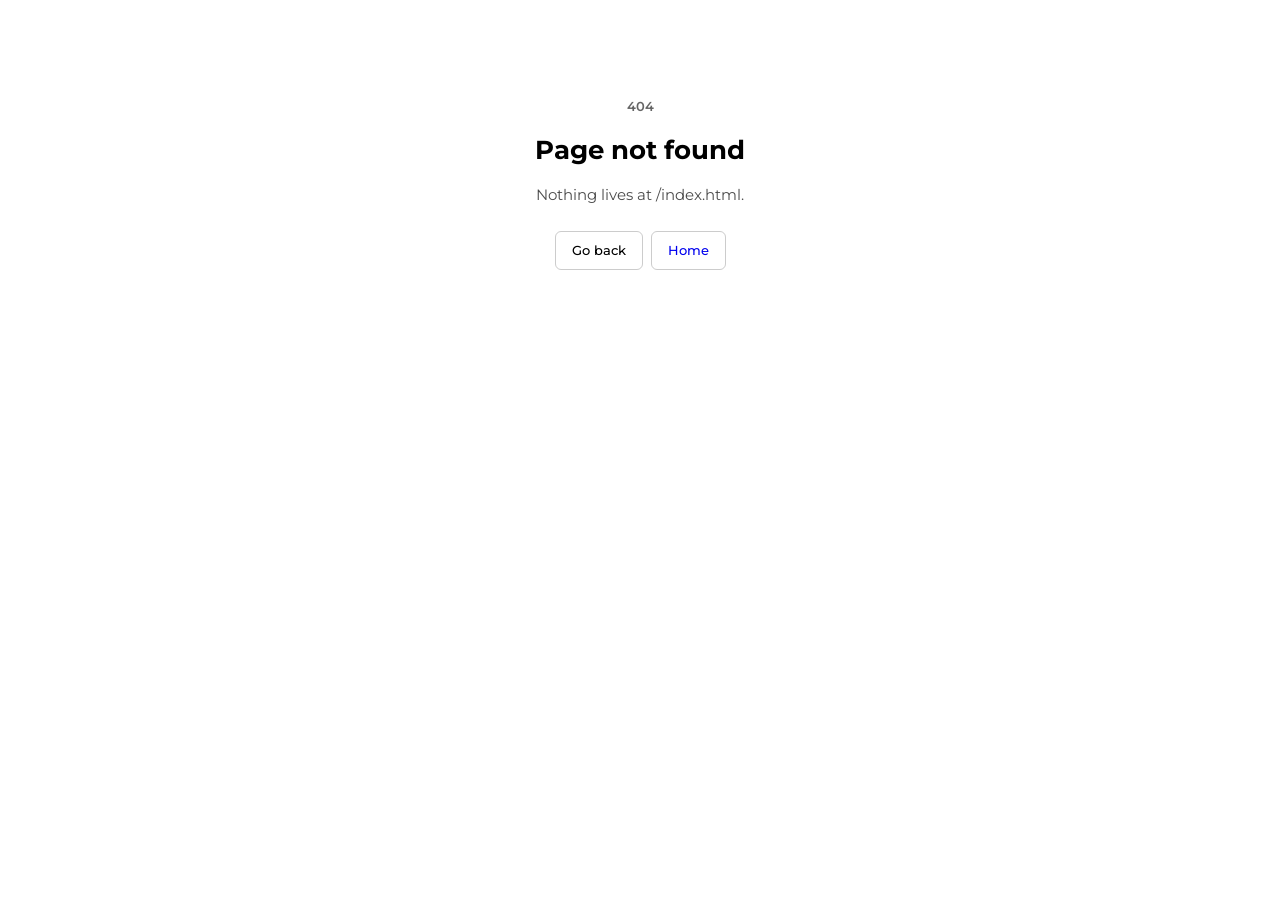
<file: index.html>
<!doctype html>
<html data-vapor-wasm="/_vapor/vapor.d7f38db15a.wasm" data-vapor-browser="/_vapor/browser.4c4c45d709.js" lang="en">

<head>
  <title>ryven: a Postgres dashboard you run yourself</title>
  <meta charset="utf-8" />
  <meta name="description"
    content="ryven is a dashboard for your Postgres that you run yourself: one binary, pointed at your database, in your browser. Its health at a glance, the slowest queries, who blocks whom, every table and row, SQL with EXPLAIN ANALYZE, and the crashes your vapor app reports." />
  <meta property="og:title" content="ryven: a Postgres dashboard you run yourself" />
  <meta property="og:description"
    content="One binary, pointed at your database, in your browser. Its health, slow queries, locks, every table and row, and SQL with EXPLAIN ANALYZE." />
  <meta property="og:image" content="https://ryven.kyber.run/assets/shots/overview-dark.webp" />
  <meta property="og:url" content="https://ryven.kyber.run" />
  <meta property="og:type" content="website" />
  <meta name="twitter:card" content="summary_large_image" />
  <meta name="viewport" content="width=device-width, initial-scale=1.0" />
  <link rel="icon" href="/assets/icon.svg" type="image/svg+xml" />
  <link rel="preload" href="/_vapor/vapor.d7f38db15a.wasm" as="fetch" type="application/wasm" crossorigin />

  <link rel="preconnect" href="https://fonts.googleapis.com" />
  <link rel="preconnect" href="https://fonts.gstatic.com" crossorigin />

  <link
    href="https://fonts.googleapis.com/css2?family=IBM+Plex+Mono:wght@300;400;500&family=Montserrat:ital,wght@0,100..900;1,100..900&display=swap"
    rel="stylesheet" />

  <script type="module" src="/_vapor/bundle.7cd4537fbf.js"></script>
  <!-- Bootstrap Icons 1.13.1, served with the app so it works offline. -->
  <link rel="stylesheet" href="/assets/css/bootstrap-icons.css" />

  <style>
    body {
      margin: 0;
      padding: 0;
      font-family: "Montserrat", sans-serif;
      font-optical-sizing: auto;
      height: 100dvh;
      width: 100%;
      box-sizing: border-box;
      flex-shrink: 0;
      background-color: rgba(var(--background));
      color: rgb(var(--text_color));
      transition:
        background-color 0.3s ease,
        color 0.3s ease;
      scrollbar-width: none;
      /* Firefox */
      -ms-overflow-style: none;
      /* IE/Edge */
    }

    *,
    *::before,
    *::after {
      box-sizing: border-box;
      -webkit-tap-highlight-color: transparent;
      -webkit-scrollbar: display: none;
      scrollbar-width: none;
      -ms-overflow-style: none;
      /* Chrome, Safari, Opera */
      margin: 0;
    }

    ::view-transition-group(*) {
      animation-duration: 150ms;
    }

    ::view-transition-old(*),
    ::view-transition-new(*) {
      /* animation: none; */
    }

    p,
    h1,
    h2,
    h3,
    h4,
    h5,
    h6,
    textarea {
      line-height: 1.5;
      font-size-adjust: 0.5;
    }

    table {
      border-collapse: separate;
      border-spacing: 0;
    }

    /* The ring a control shows while it has keyboard focus: on Tab, not
       on a mouse click. */
    :focus-visible {
      outline: 2px solid rgb(var(--text_color));
      outline-offset: 2px;
    }

    button, p, input {
      font-family: inherit;
    }

    button {
      font-family: inherit;
      /* font-size: inherit; */
      /* line-height: inherit; */
      color: inherit;
      /* min-width: 0; */
      /* box-sizing: border-box; */
      /* display: flex; */
      /* add these: */
      /* padding: 0; */
      /* border: none; */
      /* background: none; */
      /* text-align: inherit; */
      /* appearance: none; */
    }



    input[type="file"]::file-selector-button {
      background: transparent;
      color: transparent;
      border: none;
    }


    input:-webkit-autofill {
      -webkit-box-shadow: 0 0 0 1000px transparent inset;
      -webkit-text-fill-color: inherit;
      caret-color: inherit;
      transition: background-color 5000s ease-in-out 0s;
    }

    .reload-indicator {
      position: fixed;
      top: 16px;
      right: 16px;
      background: #1a1a1a;
      color: #fff;
      padding: 10px 16px;
      border-radius: 6px;
      display: none;
      align-items: center;
      gap: 10px;
      font-family: system-ui, sans-serif;
      font-size: 14px;
      z-index: 99999;
      box-shadow: 0 4px 12px rgba(0, 0, 0, 0.3);
    }

    .reload-indicator.visible {
      display: flex;
    }

    .reload-spinner {
      width: 14px;
      height: 14px;
      border: 2px solid #333;
      border-top-color: #fff;
      border-radius: 50%;
      animation: spin 0.8s linear infinite;
    }

    @keyframes spin {
      to {
        transform: rotate(360deg);
      }
    }

    /* A screenshot comes in both themes (Home.zig's Shot); the page shows
       its own theme's one. */
    [data-shot] {
      display: block;
    }

    [data-shot="dark"],
    [data-theme="dark"] [data-shot="light"] {
      display: none;
    }

    [data-theme="dark"] [data-shot="dark"] {
      display: block;
    }

    /* The site's feature rows that put their screenshot on the left; doubled
       to outrank the element's own class. A phone stacks them all alike. */
    [data-flip="true"][data-flip="true"] {
      flex-direction: row-reverse;
    }

    /* A feature's text keeps level with the top of its screenshot, and in
       view while a tall one scrolls past. */
    [data-beside="true"] {
      flex: 1 1 340px;
      min-width: 0;
      position: sticky;
      top: 48px;
      align-self: flex-start;
    }

    /* A feature's screenshots: the larger share of its row. */
    [data-shots="true"] {
      flex: 2 1 560px;
      min-width: 0;
    }

    @media (max-width: 767px) {
      [data-flip="true"][data-flip="true"] {
        flex-direction: column;
      }

      /* Stacked, a basis would be a height. */
      [data-beside="true"],
      [data-shots="true"] {
        flex: none;
        width: 100%;
        position: static;
        align-self: stretch;
      }
    }
  </style>
  <link rel="stylesheet" href="/_vapor/style.cdb728612d.css" />
  <link rel="stylesheet" href="/_vapor/style_variables.def3acdf63.css" /></head>

<body>
  <main id="contents" style="display: contents"><div  id="Flex_OIm3f-gk" data-vp="" class="lay_FcuM62 pos_e8wtf3 mapa_CrkEb2 vis_QnFQg1 ">
<div  id="Flex_zqROb2-gk" data-vp="" class="resp_5Akzj1 lay_1wHVY1 pos_e8wtf3 mapa_kNJK91 vis_KFwhE4 ">
<a  id="Link_tAFOP3-gk" data-vp="" class="lay_ERyub4 pos_e8wtf3 mapa_CrkEb2 vis_gfo5Q1 " href="/">
<div  id="Grap_azB0I3-gk" data-vp="" class="lay_STTpG4 pos_e8wtf3 mapa_CrkEb2 vis_0eZFZ2 ">
</div>
</a>
<div  id="Flex_ux4xS1-gk" data-vp="" class="lay_TKjdt pos_e8wtf3 mapa_CrkEb2 vis_gfo5Q1 ">
<a  id="Link_HIdBq3-gk" data-vp="" class="resp_lVdMI4 lay_jXzf62 pos_e8wtf3 mapa_G3SAw vis_ASHDV3 intr_4bHW24 " href="#features">
<p  id="Text_5f28n-gk" data-vp="" class="lay_jXzf62 pos_e8wtf3 mapa_CrkEb2 vis_J0Vje3 ">[0] = Features</p>
</a>
<a  id="Link_rXbHZ1-gk" data-vp="" class="resp_lVdMI4 lay_jXzf62 pos_e8wtf3 mapa_G3SAw vis_ASHDV3 intr_4bHW24 " href="#safe">
<p  id="Text_TBW3Y2-gk" data-vp="" class="lay_jXzf62 pos_e8wtf3 mapa_CrkEb2 vis_J0Vje3 ">[1] = Security</p>
</a>
<a  id="Link_WWVUu2-gk" data-vp="" class="resp_lVdMI4 lay_jXzf62 pos_e8wtf3 mapa_G3SAw vis_ASHDV3 intr_4bHW24 " href="#install">
<p  id="Text_JsqCe2-gk" data-vp="" class="lay_jXzf62 pos_e8wtf3 mapa_CrkEb2 vis_J0Vje3 ">[2] = Install</p>
</a>
<button  id="CtxB_Q996d4-gk" data-vp="" class="lay_OG6Dc2 pos_e8wtf3 mapa_CrkEb2 vis_Vm8gB4 " aria-label="Switch between light and dark">
<i  id="Icon_0tWL24-gk" data-vp="" class="bi bi-cloud-moon lay_jXzf62 pos_e8wtf3 mapa_CrkEb2 vis_Y1akP1 ">
</i>
</button>
<a  id="Redi_achUP2-gk" data-vp="" class="lay_OG6Dc2 pos_e8wtf3 mapa_CrkEb2 vis_gfo5Q1 " href="https://github.com/vic-Rokx/ryven">
<i  id="Icon_LXICF2-gk" data-vp="" class="bi bi-github lay_jXzf62 pos_e8wtf3 mapa_CrkEb2 vis_Y1akP1 ">
</i>
</a>
</div>
</div>
<div  id="Flex_4IigU-gk" data-vp="" class="resp_kHsb34 lay_PqEkO3 pos_e8wtf3 mapa_mPW5m2 vis_gfo5Q1 ">
<div  id="Flex_qxY1K2-gk" data-vp="" style="max-width: 1200px;" class="lay_WYY1V3 pos_e8wtf3 mapa_CrkEb2 vis_gfo5Q1 ">
<div  id="Flex_9Gdpj2-gk" data-vp="" class="lay_Y5LON3 pos_e8wtf3 mapa_CrkEb2 vis_gfo5Q1 ">
<div  id="Flex_6YIwC1-gk" data-vp="" class="lay_CH9vL4 pos_e8wtf3 mapa_CrkEb2 vis_wLPk34 ">
</div>
<p  id="Text_9UmBt1-gk" data-vp="" style="letter-spacing: 0.08em; text-transform: uppercase;" class="lay_jXzf62 pos_e8wtf3 mapa_CrkEb2 vis_MkMEI1 ">Postgres, in your browser · v0.2.0</p>
</div>
<div  id="Flex_USj7Z-gk" data-vp="" class="lay_z30wE4 pos_e8wtf3 mapa_CrkEb2 vis_gfo5Q1 " role="heading" aria-level="1">
<div  id="Flex_YZusW4-gk" data-vp="" class="resp_zqqCw1 lay_aMUH2 pos_e8wtf3 mapa_CrkEb2 vis_gfo5Q1 ">
<p  id="Text_6vfNv1-gk" data-vp="" style="font-size: clamp(38px, 8vw, 56px); line-height: 1.02; letter-spacing: -0.02em;" class="lay_jXzf62 pos_e8wtf3 mapa_CrkEb2 vis_bVdc71 ">A dashboard for your</p>
<p  id="Text_Xi4xb1-gk" data-vp="" style="font-size: clamp(38px, 8vw, 56px); line-height: 1.02; letter-spacing: -0.02em;" class="lay_jXzf62 pos_e8wtf3 mapa_CrkEb2 vis_ouge74 ">Postgres</p>
</div>
<div  id="Flex_rPGRL-gk" data-vp="" class="resp_zqqCw1 lay_aMUH2 pos_e8wtf3 mapa_CrkEb2 vis_gfo5Q1 ">
<p  id="Text_3Gy6I1-gk" data-vp="" style="font-size: clamp(38px, 8vw, 56px); line-height: 1.02; letter-spacing: -0.02em;" class="lay_jXzf62 pos_e8wtf3 mapa_CrkEb2 vis_bVdc71 ">that you run</p>
<p  id="Text_XEppp3-gk" data-vp="" style="font-size: clamp(38px, 8vw, 56px); line-height: 1.02; letter-spacing: -0.02em;" class="lay_jXzf62 pos_e8wtf3 mapa_CrkEb2 vis_ouge74 ">yourself</p>
</div>
</div>
<p  id="Text_ahi7v1-gk" data-vp="" class="lay_nGDAe1 pos_e8wtf3 mapa_CrkEb2 vis_fXypP3 ">One binary, pointed at your database, in your browser. Its health at a glance, the queries that take the time, who is blocking whom, every table and row to read and change, SQL with EXPLAIN ANALYZE, and the crashes your apps report. Your data stays where it is.</p>
<div  id="Flex_BCRN11-gk" data-vp="" class="lay_7VXay pos_e8wtf3 mapa_CrkEb2 vis_gfo5Q1 ">
<a  id="Redi_O9UHN3-gk" data-vp="" class="lay_j5f7v3 pos_e8wtf3 mapa_G5kA64 vis_LhZZ53 intr_W1CvM2 " href="https://github.com/vic-Rokx/ryven/releases/tag/v0.2.0">
<i  id="Icon_OQHYx3-gk" data-vp="" class="bi bi-download lay_jXzf62 pos_e8wtf3 mapa_CrkEb2 vis_RpCl33 ">
</i>
<p  id="Text_Em8gX1-gk" data-vp="" class="lay_jXzf62 pos_e8wtf3 mapa_CrkEb2 vis_QrnhR ">Download v0.2.0</p>
</a>
<a  id="Redi_fo2KE-gk" data-vp="" class="lay_j5f7v3 pos_e8wtf3 mapa_G5kA64 vis_nCPuR3 intr_XlOQN " href="https://github.com/vic-Rokx/ryven">
<i  id="Icon_skMH72-gk" data-vp="" class="bi bi-github lay_jXzf62 pos_e8wtf3 mapa_CrkEb2 vis_RpCl33 ">
</i>
<p  id="Text_i9RbQ1-gk" data-vp="" class="lay_jXzf62 pos_e8wtf3 mapa_CrkEb2 vis_QrnhR ">View on GitHub</p>
</a>
</div>
<div  id="Flex_KhtmY4-gk" data-vp="" style="max-width: 640px;" class="lay_AEgkh1 pos_e8wtf3 mapa_CrkEb2 vis_gfo5Q1 ">
<div  id="Flex_xcxVE3-gk" data-vp="" class="lay_yFiLY pos_e8wtf3 mapa_pJCoD1 vis_BCPk83 ">
<div  id="Flex_bpxeJ1-gk" data-vp="" class="lay_R2kCO1 pos_e8wtf3 mapa_CrkEb2 vis_gfo5Q1 ">
<div  id="Flex_gDnjz2-gk" data-vp="" style="flex: 1 1 auto; min-width: 0;" class="lay_eK77S4 pos_e8wtf3 mapa_CrkEb2 vis_gfo5Q1 ">
<p  id="Text_YzbP21-gk" data-vp="" class="lay_jXzf62 pos_e8wtf3 mapa_CrkEb2 vis_1SsS74 ">./ryven postgres://user:password@localhost:5432/mydb</p>
</div>
<button  id="CtxB_RPvip-gk" data-vp="" class="lay_OG6Dc2 pos_e8wtf3 mapa_tFMrw3 vis_4VBoN1 intr_qohpd1 " aria-label="Copy this command">
<i  id="Icon_AKrns1-gk" data-vp="" class="bi bi-clipboard lay_jXzf62 pos_e8wtf3 mapa_CrkEb2 vis_RpCl33 ">
</i>
</button>
</div>
</div>
</div>
<div  id="Spac_CvT722-gk" data-vp="" class="lay_OmNiV3 pos_e8wtf3 mapa_CrkEb2 vis_gfo5Q1 ">
</div>
<div  id="Flex_2IL823-gk" data-vp="" class="resp_sW1u63 lay_AEgkh1 pos_e8wtf3 mapa_Dr2FO vis_OJh2i1 ">
<div  id="Flex_De6Bx3-gk" data-vp="" class="lay_W59ox3 pos_e8wtf3 mapa_CrkEb2 vis_NlrDO3 intr_rhCk94 ">
<img  id="Imag_rdHB84-gk" data-vp="" style="height: auto;" class="lay_6qFfU1 pos_e8wtf3 mapa_CrkEb2 vis_gfo5Q1 " data-shot="light" loading="eager" src="/assets/shots/overview-light.webp"alt="ryven&#39;s overview: whether the database is healthy, its size, the advisors, open errors, the top query and WAL archiving, beside the server&#39;s connections and cache hits">
</img>
<img  id="Imag_drtnq3-gk" data-vp="" style="height: auto;" class="lay_6qFfU1 pos_e8wtf3 mapa_CrkEb2 vis_gfo5Q1 " data-shot="dark" loading="lazy" src="/assets/shots/overview-dark.webp"alt="ryven&#39;s overview: whether the database is healthy, its size, the advisors, open errors, the top query and WAL archiving, beside the server&#39;s connections and cache hits">
</img>
</div>
</div>
</div>
</div>
<div  id="features" data-vp="" class="resp_vGLtr3 lay_PqEkO3 pos_e8wtf3 mapa_fG3Vk2 vis_gfo5Q1 ">
<div  id="Flex_qLwEW-gk" data-vp="" style="max-width: 1200px;" class="lay_DHmlS1 pos_e8wtf3 mapa_CrkEb2 vis_gfo5Q1 ">
<div  id="Flex_hpTBa3-gk" data-vp="" class="lay_HKTla3 pos_e8wtf3 mapa_CrkEb2 vis_B9pk11 ">
<div  id="Flex_BBNc42-gk" data-vp="" class="lay_5UucI1 pos_e8wtf3 mapa_CrkEb2 vis_wLPk34 ">
</div>
</div>
<div  id="Flex_Y29d54-gk" data-vp="" class="lay_j1WNg1 pos_e8wtf3 mapa_CrkEb2 vis_gfo5Q1 ">
<p  id="Text_Xyo3b3-gk" data-vp="" style="letter-spacing: 0.08em; text-transform: uppercase;" class="lay_1I8dE4 pos_e8wtf3 mapa_CrkEb2 vis_MkMEI1 ">[0] What it does</p>
<h2  id="Head_HOKBL4-gk" data-vp="" style="font-size: clamp(28px, 5vw, 40px); line-height: 1.15; margin: 0;" class="lay_1I8dE4 pos_e8wtf3 mapa_CrkEb2 vis_nbHbi3 ">Look after the Postgres you already have, without leaving the browser
</h2>
</div>
<div  id="Flex_jJl8T3-gk" data-vp="" class="resp_hw5II1 lay_6mlhw2 pos_e8wtf3 mapa_97Gjh vis_gfo5Q1 " data-flip="false">
<div  id="Flex_8lL8k2-gk" data-vp="" class="lay_EV1UJ4 pos_e8wtf3 mapa_CrkEb2 vis_gfo5Q1 " data-beside="true">
<p  id="Text_15e8b4-gk" data-vp="" style="letter-spacing: 0.08em; text-transform: uppercase;" class="lay_1I8dE4 pos_e8wtf3 mapa_CrkEb2 vis_MkMEI1 ">Overview</p>
<h2  id="Head_uNrv72-gk" data-vp="" style="font-size: clamp(28px, 5vw, 40px); line-height: 1.15; margin: 0;" class="lay_1I8dE4 pos_e8wtf3 mapa_CrkEb2 vis_nbHbi3 ">Healthy or not, the moment it opens
</h2>
<p  id="Text_TybUe-gk" data-vp="" style="line-height: 1.6;" class="lay_1I8dE4 pos_e8wtf3 mapa_CrkEb2 vis_ecJf31 ">Status, size, what the advisors found, your app&#39;s open errors, the statement taking the most time and when WAL was last archived, read straight from Postgres with nothing to wait for. Then the totals since the statistics were reset, and the last hour charted below: transactions, rows, cache hits, temp files and locks.</p>
</div>
<div  id="Flex_JQKWf1-gk" data-vp="" class="lay_Owo7D2 pos_e8wtf3 mapa_CrkEb2 vis_gfo5Q1 " data-shots="true">
<div  id="Flex_RmxPs2-gk" data-vp="" class="lay_W59ox3 pos_e8wtf3 mapa_CrkEb2 vis_f2HY4 intr_78jvP3 ">
<img  id="Imag_9zAxN2-gk" data-vp="" style="height: auto;" class="lay_6qFfU1 pos_e8wtf3 mapa_CrkEb2 vis_gfo5Q1 " data-shot="light" loading="lazy" src="/assets/shots/overview-full-light.webp"alt="The whole overview: six status boxes, the server&#39;s connections and cache hits, the totals since the statistics reset, and the activity charts">
</img>
<img  id="Imag_T4pk23-gk" data-vp="" style="height: auto;" class="lay_6qFfU1 pos_e8wtf3 mapa_CrkEb2 vis_gfo5Q1 " data-shot="dark" loading="lazy" src="/assets/shots/overview-full-dark.webp"alt="The whole overview: six status boxes, the server&#39;s connections and cache hits, the totals since the statistics reset, and the activity charts">
</img>
</div>
</div>
</div>
<div  id="Flex_3rrvY2-gk" data-vp="" class="resp_hw5II1 lay_6mlhw2 pos_e8wtf3 mapa_97Gjh vis_gfo5Q1 " data-flip="true">
<div  id="Flex_RTr0e2-gk" data-vp="" class="lay_EV1UJ4 pos_e8wtf3 mapa_CrkEb2 vis_gfo5Q1 " data-beside="true">
<p  id="Text_jdU5d4-gk" data-vp="" style="letter-spacing: 0.08em; text-transform: uppercase;" class="lay_1I8dE4 pos_e8wtf3 mapa_CrkEb2 vis_MkMEI1 ">Queries</p>
<h2  id="Head_hQrff2-gk" data-vp="" style="font-size: clamp(28px, 5vw, 40px); line-height: 1.15; margin: 0;" class="lay_1I8dE4 pos_e8wtf3 mapa_CrkEb2 vis_nbHbi3 ">Where the time goes
</h2>
<p  id="Text_ewUNX3-gk" data-vp="" style="line-height: 1.6;" class="lay_1I8dE4 pos_e8wtf3 mapa_CrkEb2 vis_ecJf31 ">Every statement pg_stat_statements counted, by total time, average, calls or rows: its share of all the time, its slowest run and spread, cache hits and what spilled to disk. Copy it, open it in the editor, or open its plan; the dashboard&#39;s own queries are left out.</p>
</div>
<div  id="Flex_ADMZA2-gk" data-vp="" class="lay_Owo7D2 pos_e8wtf3 mapa_CrkEb2 vis_gfo5Q1 " data-shots="true">
<div  id="Flex_Nzzlh2-gk" data-vp="" class="lay_W59ox3 pos_e8wtf3 mapa_CrkEb2 vis_ebbLF1 intr_P1urm3 ">
<img  id="Imag_FUIgF1-gk" data-vp="" style="height: auto;" class="lay_6qFfU1 pos_e8wtf3 mapa_CrkEb2 vis_gfo5Q1 " data-shot="light" loading="lazy" src="/assets/shots/queries-light.webp"alt="The queries page: statements with their share of the time, calls, averages and cache hits">
</img>
<img  id="Imag_sO8MM4-gk" data-vp="" style="height: auto;" class="lay_6qFfU1 pos_e8wtf3 mapa_CrkEb2 vis_gfo5Q1 " data-shot="dark" loading="lazy" src="/assets/shots/queries-dark.webp"alt="The queries page: statements with their share of the time, calls, averages and cache hits">
</img>
</div>
</div>
</div>
<div  id="Flex_cwVE51-gk" data-vp="" class="resp_hw5II1 lay_6mlhw2 pos_e8wtf3 mapa_97Gjh vis_gfo5Q1 " data-flip="false">
<div  id="Flex_D073F3-gk" data-vp="" class="lay_EV1UJ4 pos_e8wtf3 mapa_CrkEb2 vis_gfo5Q1 " data-beside="true">
<p  id="Text_CIVef-gk" data-vp="" style="letter-spacing: 0.08em; text-transform: uppercase;" class="lay_1I8dE4 pos_e8wtf3 mapa_CrkEb2 vis_MkMEI1 ">Sessions</p>
<h2  id="Head_ocXfh1-gk" data-vp="" style="font-size: clamp(28px, 5vw, 40px); line-height: 1.15; margin: 0;" class="lay_1I8dE4 pos_e8wtf3 mapa_CrkEb2 vis_nbHbi3 ">Who is connected, and who is blocking whom
</h2>
<p  id="Text_R8QDd-gk" data-vp="" style="line-height: 1.6;" class="lay_1I8dE4 pos_e8wtf3 mapa_CrkEb2 vis_ecJf31 ">Every session on the database, live: what it runs, how long its transaction has been open, what it waits for. A session holding a lock shows first with the ones queued behind it. Cancel a statement or close a session from there, unless the dashboard is read-only.</p>
</div>
<div  id="Flex_kh3bf1-gk" data-vp="" class="lay_Owo7D2 pos_e8wtf3 mapa_CrkEb2 vis_gfo5Q1 " data-shots="true">
<div  id="Flex_of2aX-gk" data-vp="" class="lay_W59ox3 pos_e8wtf3 mapa_CrkEb2 vis_xtApO1 intr_xlY0J2 ">
<img  id="Imag_vXE3m3-gk" data-vp="" style="height: auto;" class="lay_6qFfU1 pos_e8wtf3 mapa_CrkEb2 vis_gfo5Q1 " data-shot="light" loading="lazy" src="/assets/shots/sessions-light.webp"alt="The sessions page: a billing worker holding a row lock, and a checkout request waiting behind it">
</img>
<img  id="Imag_MKT1C-gk" data-vp="" style="height: auto;" class="lay_6qFfU1 pos_e8wtf3 mapa_CrkEb2 vis_gfo5Q1 " data-shot="dark" loading="lazy" src="/assets/shots/sessions-dark.webp"alt="The sessions page: a billing worker holding a row lock, and a checkout request waiting behind it">
</img>
</div>
</div>
</div>
<div  id="Flex_GifnL-gk" data-vp="" class="resp_hw5II1 lay_6mlhw2 pos_e8wtf3 mapa_97Gjh vis_gfo5Q1 " data-flip="true">
<div  id="Flex_z9Ckw3-gk" data-vp="" class="lay_EV1UJ4 pos_e8wtf3 mapa_CrkEb2 vis_gfo5Q1 " data-beside="true">
<p  id="Text_7ZVC14-gk" data-vp="" style="letter-spacing: 0.08em; text-transform: uppercase;" class="lay_1I8dE4 pos_e8wtf3 mapa_CrkEb2 vis_MkMEI1 ">Advisors</p>
<h2  id="Head_9TkbJ-gk" data-vp="" style="font-size: clamp(28px, 5vw, 40px); line-height: 1.15; margin: 0;" class="lay_1I8dE4 pos_e8wtf3 mapa_CrkEb2 vis_nbHbi3 ">What is worth fixing, and the SQL that fixes it
</h2>
<p  id="Text_SVHub4-gk" data-vp="" style="line-height: 1.6;" class="lay_1I8dE4 pos_e8wtf3 mapa_CrkEb2 vis_ecJf31 ">Unused and duplicate indexes, foreign keys without one, dead rows waiting for a vacuum, sequences running out, sessions idle in a transaction: read from Postgres&#39;s own catalogs and statistics, each with why it matters and its fix as SQL. Open the fix in the editor to read it first; nothing runs on its own.</p>
</div>
<div  id="Flex_5qJ0l1-gk" data-vp="" class="lay_Owo7D2 pos_e8wtf3 mapa_CrkEb2 vis_gfo5Q1 " data-shots="true">
<div  id="Flex_C7BXJ-gk" data-vp="" class="lay_W59ox3 pos_e8wtf3 mapa_CrkEb2 vis_g4MsV2 intr_2Y8Sm3 ">
<img  id="Imag_xRirW4-gk" data-vp="" style="height: auto;" class="lay_6qFfU1 pos_e8wtf3 mapa_CrkEb2 vis_gfo5Q1 " data-shot="light" loading="lazy" src="/assets/shots/advisors-light.webp"alt="The advisors page: a foreign key without an index, with the CREATE INDEX that fixes it, and a note that the dashboard connects as a superuser">
</img>
<img  id="Imag_Di9y23-gk" data-vp="" style="height: auto;" class="lay_6qFfU1 pos_e8wtf3 mapa_CrkEb2 vis_gfo5Q1 " data-shot="dark" loading="lazy" src="/assets/shots/advisors-dark.webp"alt="The advisors page: a foreign key without an index, with the CREATE INDEX that fixes it, and a note that the dashboard connects as a superuser">
</img>
</div>
</div>
</div>
<div  id="Flex_Hk6Y64-gk" data-vp="" class="resp_hw5II1 lay_6mlhw2 pos_e8wtf3 mapa_97Gjh vis_gfo5Q1 " data-flip="false">
<div  id="Flex_6Mud44-gk" data-vp="" class="lay_EV1UJ4 pos_e8wtf3 mapa_CrkEb2 vis_gfo5Q1 " data-beside="true">
<p  id="Text_Vi8cg1-gk" data-vp="" style="letter-spacing: 0.08em; text-transform: uppercase;" class="lay_1I8dE4 pos_e8wtf3 mapa_CrkEb2 vis_MkMEI1 ">Tables</p>
<h2  id="Head_JzFGn2-gk" data-vp="" style="font-size: clamp(28px, 5vw, 40px); line-height: 1.15; margin: 0;" class="lay_1I8dE4 pos_e8wtf3 mapa_CrkEb2 vis_nbHbi3 ">Every row, and a change you can read first
</h2>
<p  id="Text_F2NOp-gk" data-vp="" style="line-height: 1.6;" class="lay_1I8dE4 pos_e8wtf3 mapa_CrkEb2 vis_ecJf31 ">Read a table a thousand rows at a time, with search and filters. Double-click a row to change it: it is read again by its primary key, every column editable or NULL, and the UPDATE shows before it runs. Delete it the same way, with a second press.</p>
</div>
<div  id="Flex_5Z5E53-gk" data-vp="" class="lay_Owo7D2 pos_e8wtf3 mapa_CrkEb2 vis_gfo5Q1 " data-shots="true">
<div  id="Flex_DGJBH1-gk" data-vp="" class="lay_W59ox3 pos_e8wtf3 mapa_CrkEb2 vis_xl3Xj intr_odK5I ">
<img  id="Imag_8hr3V-gk" data-vp="" style="height: auto;" class="lay_6qFfU1 pos_e8wtf3 mapa_CrkEb2 vis_gfo5Q1 " data-shot="light" loading="lazy" src="/assets/shots/row-editor-light.webp"alt="The orders table with a row open in the editor, its status changed and the UPDATE it will run">
</img>
<img  id="Imag_h37WN4-gk" data-vp="" style="height: auto;" class="lay_6qFfU1 pos_e8wtf3 mapa_CrkEb2 vis_gfo5Q1 " data-shot="dark" loading="lazy" src="/assets/shots/row-editor-dark.webp"alt="The orders table with a row open in the editor, its status changed and the UPDATE it will run">
</img>
</div>
</div>
</div>
<div  id="Flex_6mUpF1-gk" data-vp="" class="resp_hw5II1 lay_6mlhw2 pos_e8wtf3 mapa_97Gjh vis_gfo5Q1 " data-flip="true">
<div  id="Flex_glVOb4-gk" data-vp="" class="lay_EV1UJ4 pos_e8wtf3 mapa_CrkEb2 vis_gfo5Q1 " data-beside="true">
<p  id="Text_Km1Nv-gk" data-vp="" style="letter-spacing: 0.08em; text-transform: uppercase;" class="lay_1I8dE4 pos_e8wtf3 mapa_CrkEb2 vis_MkMEI1 ">Structure</p>
<h2  id="Head_F1QaH4-gk" data-vp="" style="font-size: clamp(28px, 5vw, 40px); line-height: 1.15; margin: 0;" class="lay_1I8dE4 pos_e8wtf3 mapa_CrkEb2 vis_nbHbi3 ">Columns, indexes and keys, changed in the open
</h2>
<p  id="Text_HK80L3-gk" data-vp="" style="line-height: 1.6;" class="lay_1I8dE4 pos_e8wtf3 mapa_CrkEb2 vis_ecJf31 ">A table&#39;s columns, indexes with their size and use, constraints, and the tables that point at it. Add, rename or retype a column, change its default, make or drop an index: each change is written out as SQL first, and runs in one transaction.</p>
</div>
<div  id="Flex_wGfS91-gk" data-vp="" class="lay_Owo7D2 pos_e8wtf3 mapa_CrkEb2 vis_gfo5Q1 " data-shots="true">
<div  id="Flex_ZTBcZ-gk" data-vp="" class="lay_W59ox3 pos_e8wtf3 mapa_CrkEb2 vis_uhu0Z1 intr_enlwH1 ">
<img  id="Imag_13mkw2-gk" data-vp="" style="height: auto;" class="lay_6qFfU1 pos_e8wtf3 mapa_CrkEb2 vis_gfo5Q1 " data-shot="light" loading="lazy" src="/assets/shots/structure-light.webp"alt="The structure of the orders table, with a column being added and the ALTER TABLE it will run">
</img>
<img  id="Imag_hMGhN-gk" data-vp="" style="height: auto;" class="lay_6qFfU1 pos_e8wtf3 mapa_CrkEb2 vis_gfo5Q1 " data-shot="dark" loading="lazy" src="/assets/shots/structure-dark.webp"alt="The structure of the orders table, with a column being added and the ALTER TABLE it will run">
</img>
</div>
</div>
</div>
<div  id="Flex_PtnQ41-gk" data-vp="" class="resp_hw5II1 lay_6mlhw2 pos_e8wtf3 mapa_97Gjh vis_gfo5Q1 " data-flip="false">
<div  id="Flex_7mX884-gk" data-vp="" class="lay_EV1UJ4 pos_e8wtf3 mapa_CrkEb2 vis_gfo5Q1 " data-beside="true">
<p  id="Text_AmvLk-gk" data-vp="" style="letter-spacing: 0.08em; text-transform: uppercase;" class="lay_1I8dE4 pos_e8wtf3 mapa_CrkEb2 vis_MkMEI1 ">SQL</p>
<h2  id="Head_YuPgL4-gk" data-vp="" style="font-size: clamp(28px, 5vw, 40px); line-height: 1.15; margin: 0;" class="lay_1I8dE4 pos_e8wtf3 mapa_CrkEb2 vis_nbHbi3 ">A real editor, and the plan behind the query
</h2>
<p  id="Text_mGIcs3-gk" data-vp="" style="line-height: 1.6;" class="lay_1I8dE4 pos_e8wtf3 mapa_CrkEb2 vis_ecJf31 ">Write SQL with highlighting and completion from your schema, keep queries in tabs, and find them again in the history. Results come back as a table, a chart or JSON.</p>
</div>
<div  id="Flex_lY93s3-gk" data-vp="" class="lay_Owo7D2 pos_e8wtf3 mapa_CrkEb2 vis_gfo5Q1 " data-shots="true">
<div  id="Flex_qq4s4-gk" data-vp="" class="lay_W59ox3 pos_e8wtf3 mapa_CrkEb2 vis_TTBcE intr_3gOQb1 ">
<img  id="Imag_p2RI31-gk" data-vp="" style="height: auto;" class="lay_6qFfU1 pos_e8wtf3 mapa_CrkEb2 vis_gfo5Q1 " data-shot="light" loading="lazy" src="/assets/shots/sql-light.webp"alt="The SQL editor with a query joining customers, orders and products, and its results">
</img>
<img  id="Imag_6buoP3-gk" data-vp="" style="height: auto;" class="lay_6qFfU1 pos_e8wtf3 mapa_CrkEb2 vis_gfo5Q1 " data-shot="dark" loading="lazy" src="/assets/shots/sql-dark.webp"alt="The SQL editor with a query joining customers, orders and products, and its results">
</img>
</div>
</div>
</div>
<div  id="Flex_nim362-gk" data-vp="" class="resp_hw5II1 lay_6mlhw2 pos_e8wtf3 mapa_97Gjh vis_gfo5Q1 " data-flip="true">
<div  id="Flex_zOb5n3-gk" data-vp="" class="lay_EV1UJ4 pos_e8wtf3 mapa_CrkEb2 vis_gfo5Q1 " data-beside="true">
<p  id="Text_pHe0Y-gk" data-vp="" style="letter-spacing: 0.08em; text-transform: uppercase;" class="lay_1I8dE4 pos_e8wtf3 mapa_CrkEb2 vis_MkMEI1 ">EXPLAIN ANALYZE</p>
<h2  id="Head_KQYQN4-gk" data-vp="" style="font-size: clamp(28px, 5vw, 40px); line-height: 1.15; margin: 0;" class="lay_1I8dE4 pos_e8wtf3 mapa_CrkEb2 vis_nbHbi3 ">Explain anything, change nothing
</h2>
<p  id="Text_MPGFM1-gk" data-vp="" style="line-height: 1.6;" class="lay_1I8dE4 pos_e8wtf3 mapa_CrkEb2 vis_ecJf31 ">EXPLAIN ANALYZE runs the statement for its timings, inside a transaction that is rolled back. Explaining a DELETE deletes nothing.</p>
</div>
<div  id="Flex_4gwwQ-gk" data-vp="" class="lay_Owo7D2 pos_e8wtf3 mapa_CrkEb2 vis_gfo5Q1 " data-shots="true">
<div  id="Flex_48WpT4-gk" data-vp="" class="lay_W59ox3 pos_e8wtf3 mapa_CrkEb2 vis_SZFyH1 intr_OqA281 ">
<img  id="Imag_O3zSC2-gk" data-vp="" style="height: auto;" class="lay_6qFfU1 pos_e8wtf3 mapa_CrkEb2 vis_gfo5Q1 " data-shot="light" loading="lazy" src="/assets/shots/explain-light.webp"alt="The query plan of the query, with costs, rows and actual timings">
</img>
<img  id="Imag_30sMW2-gk" data-vp="" style="height: auto;" class="lay_6qFfU1 pos_e8wtf3 mapa_CrkEb2 vis_gfo5Q1 " data-shot="dark" loading="lazy" src="/assets/shots/explain-dark.webp"alt="The query plan of the query, with costs, rows and actual timings">
</img>
</div>
</div>
</div>
<div  id="Flex_hpdoC1-gk" data-vp="" class="resp_hw5II1 lay_6mlhw2 pos_e8wtf3 mapa_97Gjh vis_gfo5Q1 " data-flip="false">
<div  id="Flex_NWpV22-gk" data-vp="" class="lay_EV1UJ4 pos_e8wtf3 mapa_CrkEb2 vis_gfo5Q1 " data-beside="true">
<p  id="Text_it7ww-gk" data-vp="" style="letter-spacing: 0.08em; text-transform: uppercase;" class="lay_1I8dE4 pos_e8wtf3 mapa_CrkEb2 vis_MkMEI1 ">Errors</p>
<h2  id="Head_ZQdu44-gk" data-vp="" style="font-size: clamp(28px, 5vw, 40px); line-height: 1.15; margin: 0;" class="lay_1I8dE4 pos_e8wtf3 mapa_CrkEb2 vis_nbHbi3 ">The crashes your app reports, kept in your database
</h2>
<p  id="Text_UazmS2-gk" data-vp="" style="line-height: 1.6;" class="lay_1I8dE4 pos_e8wtf3 mapa_CrkEb2 vis_ecJf31 ">Your vapor app&#39;s backend writes its users&#39; crashes into your own Postgres with reverb-errors, and ryven reads them: grouped, with their stack traces, the request, and the events that led up to them. Resolve, ignore or delete; a resolved crash that comes back shows as regressed.</p>
</div>
<div  id="Flex_gPMfG3-gk" data-vp="" class="lay_Owo7D2 pos_e8wtf3 mapa_CrkEb2 vis_gfo5Q1 " data-shots="true">
<div  id="Flex_zM6WO3-gk" data-vp="" class="lay_W59ox3 pos_e8wtf3 mapa_CrkEb2 vis_YXmtf3 intr_4QezY1 ">
<img  id="Imag_mkU3D3-gk" data-vp="" style="height: auto;" class="lay_6qFfU1 pos_e8wtf3 mapa_CrkEb2 vis_gfo5Q1 " data-shot="light" loading="lazy" src="/assets/shots/errors-light.webp"alt="The errors page: a list of crash groups and the stack trace of the selected one">
</img>
<img  id="Imag_8MYZy1-gk" data-vp="" style="height: auto;" class="lay_6qFfU1 pos_e8wtf3 mapa_CrkEb2 vis_gfo5Q1 " data-shot="dark" loading="lazy" src="/assets/shots/errors-dark.webp"alt="The errors page: a list of crash groups and the stack trace of the selected one">
</img>
</div>
</div>
</div>
<div  id="Flex_3E7mW4-gk" data-vp="" class="resp_hw5II1 lay_6mlhw2 pos_e8wtf3 mapa_97Gjh vis_gfo5Q1 ">
<div  id="Flex_ZkNdS2-gk" data-vp="" class="lay_EV1UJ4 pos_e8wtf3 mapa_CrkEb2 vis_gfo5Q1 " data-beside="true">
<p  id="Text_sLEgd1-gk" data-vp="" style="letter-spacing: 0.08em; text-transform: uppercase;" class="lay_1I8dE4 pos_e8wtf3 mapa_CrkEb2 vis_MkMEI1 ">On a phone</p>
<h2  id="Head_OSffx1-gk" data-vp="" style="font-size: clamp(28px, 5vw, 40px); line-height: 1.15; margin: 0;" class="lay_1I8dE4 pos_e8wtf3 mapa_CrkEb2 vis_nbHbi3 ">Check on it from anywhere
</h2>
<p  id="Text_B77zW2-gk" data-vp="" style="line-height: 1.6;" class="lay_1I8dE4 pos_e8wtf3 mapa_CrkEb2 vis_ecJf31 ">Every page fits a phone: the charts stack, a tapped error opens on its own, and the editor&#39;s queries, history and schemas are a tap away. Behind Google sign-in, it is safe to reach from outside.</p>
</div>
<div  id="Flex_aCbMi3-gk" data-vp="" class="lay_XcFTD3 pos_e8wtf3 mapa_CrkEb2 vis_gfo5Q1 " data-shots="true">
<div  id="Flex_DXCT23-gk" data-vp="" style="flex: 0 1 260px; min-width: 0;" class="lay_Owo7D2 pos_e8wtf3 mapa_CrkEb2 vis_gfo5Q1 ">
<div  id="Flex_X6YgJ1-gk" data-vp="" class="lay_W59ox3 pos_e8wtf3 mapa_CrkEb2 vis_jXKmu3 intr_eMu19 ">
<img  id="Imag_FHaBx2-gk" data-vp="" style="height: auto;" class="lay_6qFfU1 pos_e8wtf3 mapa_CrkEb2 vis_gfo5Q1 " data-shot="light" loading="lazy" src="/assets/shots/phone-overview-light.webp"alt="The overview on a phone">
</img>
<img  id="Imag_PQjS61-gk" data-vp="" style="height: auto;" class="lay_6qFfU1 pos_e8wtf3 mapa_CrkEb2 vis_gfo5Q1 " data-shot="dark" loading="lazy" src="/assets/shots/phone-overview-dark.webp"alt="The overview on a phone">
</img>
</div>
</div>
<div  id="Flex_oLQ4s2-gk" data-vp="" style="flex: 0 1 260px; min-width: 0;" class="lay_Owo7D2 pos_e8wtf3 mapa_CrkEb2 vis_gfo5Q1 ">
<div  id="Flex_4FYde4-gk" data-vp="" class="lay_W59ox3 pos_e8wtf3 mapa_CrkEb2 vis_Zjca8 intr_G9JnK4 ">
<img  id="Imag_wLj8U4-gk" data-vp="" style="height: auto;" class="lay_6qFfU1 pos_e8wtf3 mapa_CrkEb2 vis_gfo5Q1 " data-shot="light" loading="lazy" src="/assets/shots/phone-errors-light.webp"alt="A crash&#39;s stack trace on a phone">
</img>
<img  id="Imag_GP8oT1-gk" data-vp="" style="height: auto;" class="lay_6qFfU1 pos_e8wtf3 mapa_CrkEb2 vis_gfo5Q1 " data-shot="dark" loading="lazy" src="/assets/shots/phone-errors-dark.webp"alt="A crash&#39;s stack trace on a phone">
</img>
</div>
</div>
</div>
</div>
</div>
</div>
<div  id="safe" data-vp="" class="resp_vGLtr3 lay_PqEkO3 pos_e8wtf3 mapa_fG3Vk2 vis_gfo5Q1 ">
<div  id="Flex_QhhCW2-gk" data-vp="" style="max-width: 1200px;" class="lay_DHmlS1 pos_e8wtf3 mapa_CrkEb2 vis_gfo5Q1 ">
<div  id="Flex_FJePA3-gk" data-vp="" class="lay_HKTla3 pos_e8wtf3 mapa_CrkEb2 vis_B9pk11 ">
<div  id="Flex_z9WEz1-gk" data-vp="" class="lay_5UucI1 pos_e8wtf3 mapa_CrkEb2 vis_wLPk34 ">
</div>
</div>
<div  id="Flex_oC4eH3-gk" data-vp="" class="lay_j1WNg1 pos_e8wtf3 mapa_CrkEb2 vis_gfo5Q1 ">
<p  id="Text_iBW5n-gk" data-vp="" style="letter-spacing: 0.08em; text-transform: uppercase;" class="lay_1I8dE4 pos_e8wtf3 mapa_CrkEb2 vis_MkMEI1 ">[1] Safe by default</p>
<h2  id="Head_ezcT51-gk" data-vp="" style="font-size: clamp(28px, 5vw, 40px); line-height: 1.15; margin: 0;" class="lay_1I8dE4 pos_e8wtf3 mapa_CrkEb2 vis_nbHbi3 ">It runs whatever SQL it is sent, so it is built around its gate
</h2>
</div>
<div  id="Flex_Sob6v3-gk" data-vp="" class="lay_3MGXW3 pos_e8wtf3 mapa_CrkEb2 vis_gfo5Q1 ">
<div  id="Flex_7HI9s1-gk" data-vp="" style="flex: 1 1 320px; min-width: 0;" class="lay_XDNI21 pos_e8wtf3 mapa_3RP2h2 vis_ZW8223 intr_XlOQN ">
<i  id="Icon_offgW-gk" data-vp="" class="bi bi-lock lay_1I8dE4 pos_e8wtf3 mapa_CrkEb2 vis_ziojL ">
</i>
<p  id="Text_fq6MO-gk" data-vp="" class="lay_1I8dE4 pos_e8wtf3 mapa_CrkEb2 vis_tVOc3 ">Loopback only, unless you sign in</p>
<p  id="Text_afmGU1-gk" data-vp="" style="line-height: 1.55;" class="lay_1I8dE4 pos_e8wtf3 mapa_CrkEb2 vis_r7SS42 ">Without sign-in ryven listens on this machine alone, and answers only its own page: no other site you visit can reach it, nor a DNS rebinding.</p>
</div>
<div  id="Flex_bbSCb2-gk" data-vp="" style="flex: 1 1 320px; min-width: 0;" class="lay_XDNI21 pos_e8wtf3 mapa_3RP2h2 vis_ZW8223 intr_XlOQN ">
<i  id="Icon_n2CFe3-gk" data-vp="" class="bi bi-google lay_1I8dE4 pos_e8wtf3 mapa_CrkEb2 vis_ziojL ">
</i>
<p  id="Text_4YtXA-gk" data-vp="" class="lay_1I8dE4 pos_e8wtf3 mapa_CrkEb2 vis_tVOc3 ">Google sign-in, by allow-list</p>
<p  id="Text_nSfjI3-gk" data-vp="" style="line-height: 1.55;" class="lay_1I8dE4 pos_e8wtf3 mapa_CrkEb2 vis_r7SS42 ">Set an OAuth client and the addresses allowed in; every request checks the list again.</p>
</div>
<div  id="Flex_HaMXP1-gk" data-vp="" style="flex: 1 1 320px; min-width: 0;" class="lay_XDNI21 pos_e8wtf3 mapa_3RP2h2 vis_ZW8223 intr_XlOQN ">
<i  id="Icon_yPJTC2-gk" data-vp="" class="bi bi-eye lay_1I8dE4 pos_e8wtf3 mapa_CrkEb2 vis_ziojL ">
</i>
<p  id="Text_dYBPe3-gk" data-vp="" class="lay_1I8dE4 pos_e8wtf3 mapa_CrkEb2 vis_tVOc3 ">Read-only, if you like</p>
<p  id="Text_RGAzG4-gk" data-vp="" style="line-height: 1.55;" class="lay_1I8dE4 pos_e8wtf3 mapa_CrkEb2 vis_r7SS42 ">READ_ONLY=1 makes transactions read-only by default. A role that can only SELECT cannot be talked out of it.</p>
</div>
<div  id="Flex_Jpkbw-gk" data-vp="" style="flex: 1 1 320px; min-width: 0;" class="lay_XDNI21 pos_e8wtf3 mapa_3RP2h2 vis_ZW8223 intr_XlOQN ">
<i  id="Icon_HeNMD4-gk" data-vp="" class="bi bi-hourglass-split lay_1I8dE4 pos_e8wtf3 mapa_CrkEb2 vis_ziojL ">
</i>
<p  id="Text_kIDae4-gk" data-vp="" class="lay_1I8dE4 pos_e8wtf3 mapa_CrkEb2 vis_tVOc3 ">Every statement has a timeout</p>
<p  id="Text_ynSxV1-gk" data-vp="" style="line-height: 1.55;" class="lay_1I8dE4 pos_e8wtf3 mapa_CrkEb2 vis_r7SS42 ">30 seconds unless you say otherwise, so a runaway query does not hold your database.</p>
</div>
<div  id="Flex_JmGAa1-gk" data-vp="" style="flex: 1 1 320px; min-width: 0;" class="lay_XDNI21 pos_e8wtf3 mapa_3RP2h2 vis_ZW8223 intr_XlOQN ">
<i  id="Icon_mV8ZC2-gk" data-vp="" class="bi bi-shield-check lay_1I8dE4 pos_e8wtf3 mapa_CrkEb2 vis_ziojL ">
</i>
<p  id="Text_GzJ6-gk" data-vp="" class="lay_1I8dE4 pos_e8wtf3 mapa_CrkEb2 vis_tVOc3 ">TLS to Postgres</p>
<p  id="Text_XUAHK-gk" data-vp="" style="line-height: 1.55;" class="lay_1I8dE4 pos_e8wtf3 mapa_CrkEb2 vis_r7SS42 ">sslmode=require or verify-full, as for psql, with Zig&#39;s own TLS: still one static binary, no OpenSSL.</p>
</div>
<div  id="Flex_585mV-gk" data-vp="" style="flex: 1 1 320px; min-width: 0;" class="lay_XDNI21 pos_e8wtf3 mapa_3RP2h2 vis_ZW8223 intr_XlOQN ">
<i  id="Icon_lZMqL2-gk" data-vp="" class="bi bi-database lay_1I8dE4 pos_e8wtf3 mapa_CrkEb2 vis_ziojL ">
</i>
<p  id="Text_szzZS1-gk" data-vp="" class="lay_1I8dE4 pos_e8wtf3 mapa_CrkEb2 vis_tVOc3 ">Nothing outlives a query</p>
<p  id="Text_WLFqW3-gk" data-vp="" style="line-height: 1.55;" class="lay_1I8dE4 pos_e8wtf3 mapa_CrkEb2 vis_r7SS42 ">Each one starts clean on its pooled connection: settings, temporary tables and roles never reach the next.</p>
</div>
</div>
</div>
</div>
<div  id="install" data-vp="" class="resp_vGLtr3 lay_PqEkO3 pos_e8wtf3 mapa_fG3Vk2 vis_gfo5Q1 ">
<div  id="Flex_ObRiU2-gk" data-vp="" style="max-width: 1200px;" class="lay_DHmlS1 pos_e8wtf3 mapa_CrkEb2 vis_gfo5Q1 ">
<div  id="Flex_pJmXZ-gk" data-vp="" class="lay_HKTla3 pos_e8wtf3 mapa_CrkEb2 vis_B9pk11 ">
<div  id="Flex_T6KEm3-gk" data-vp="" class="lay_5UucI1 pos_e8wtf3 mapa_CrkEb2 vis_wLPk34 ">
</div>
</div>
<div  id="Flex_DIu4G4-gk" data-vp="" class="lay_j1WNg1 pos_e8wtf3 mapa_CrkEb2 vis_gfo5Q1 ">
<p  id="Text_iY4Rj3-gk" data-vp="" style="letter-spacing: 0.08em; text-transform: uppercase;" class="lay_1I8dE4 pos_e8wtf3 mapa_CrkEb2 vis_MkMEI1 ">[2] Run it in a minute</p>
<h2  id="Head_ZYdnI3-gk" data-vp="" style="font-size: clamp(28px, 5vw, 40px); line-height: 1.15; margin: 0;" class="lay_1I8dE4 pos_e8wtf3 mapa_CrkEb2 vis_nbHbi3 ">Then open http://localhost:8080
</h2>
<p  id="Text_TxLKB3-gk" data-vp="" style="line-height: 1.6;" class="lay_1I8dE4 pos_e8wtf3 mapa_CrkEb2 vis_ecJf31 ">Settings beyond the database are environment variables, or a .env beside it: the pool&#39;s size, the timeout, read-only, sign-in. The README has them all.</p>
</div>
<div  id="Flex_3KKx51-gk" data-vp="" class="lay_mh8xP1 pos_e8wtf3 mapa_CrkEb2 vis_gfo5Q1 ">
<p  id="Text_v3Hqp2-gk" data-vp="" class="lay_1I8dE4 pos_e8wtf3 mapa_CrkEb2 vis_xnAdq ">Download it</p>
<p  id="Text_7GYcB3-gk" data-vp="" class="lay_1I8dE4 pos_e8wtf3 mapa_CrkEb2 vis_fXypP3 ">One binary for Linux (static, x86_64 and arm64) or macOS (Apple silicon and Intel).</p>
<div  id="Flex_jkS4P3-gk" data-vp="" class="lay_8IUT24 pos_e8wtf3 mapa_pJCoD1 vis_BCPk83 ">
<div  id="Flex_VxvH83-gk" data-vp="" class="lay_R2kCO1 pos_e8wtf3 mapa_CrkEb2 vis_gfo5Q1 ">
<div  id="Flex_JYkxi3-gk" data-vp="" style="flex: 1 1 auto; min-width: 0;" class="lay_eK77S4 pos_e8wtf3 mapa_CrkEb2 vis_gfo5Q1 ">
<p  id="Text_2lg82-gk" data-vp="" class="lay_jXzf62 pos_e8wtf3 mapa_CrkEb2 vis_4r4lT2 "># Linux, x86_64</p>
</div>
</div>
<div  id="Flex_A4T8R2-gk" data-vp="" class="lay_R2kCO1 pos_e8wtf3 mapa_CrkEb2 vis_gfo5Q1 ">
<div  id="Flex_0Y0C8-gk" data-vp="" style="flex: 1 1 auto; min-width: 0;" class="lay_eK77S4 pos_e8wtf3 mapa_CrkEb2 vis_gfo5Q1 ">
<p  id="Text_1SZY5-gk" data-vp="" class="lay_jXzf62 pos_e8wtf3 mapa_CrkEb2 vis_1SsS74 ">curl -L https://github.com/vic-Rokx/ryven/releases/download/v0.2.0/ryven-v0.2.0-x86_64-linux-musl.tar.gz | tar -xz</p>
</div>
<button  id="CtxB_0dQm22-gk" data-vp="" class="lay_OG6Dc2 pos_e8wtf3 mapa_tFMrw3 vis_4VBoN1 intr_qohpd1 " aria-label="Copy this command">
<i  id="Icon_QwgSS1-gk" data-vp="" class="bi bi-clipboard lay_jXzf62 pos_e8wtf3 mapa_CrkEb2 vis_RpCl33 ">
</i>
</button>
</div>
<div  id="Flex_auuYg3-gk" data-vp="" class="lay_R2kCO1 pos_e8wtf3 mapa_CrkEb2 vis_gfo5Q1 ">
<div  id="Flex_ci1YR2-gk" data-vp="" style="flex: 1 1 auto; min-width: 0;" class="lay_eK77S4 pos_e8wtf3 mapa_CrkEb2 vis_gfo5Q1 ">
<p  id="Text_Fq3TB1-gk" data-vp="" class="lay_jXzf62 pos_e8wtf3 mapa_CrkEb2 vis_1SsS74 ">./ryven postgres://user:password@localhost:5432/mydb</p>
</div>
<button  id="CtxB_pqJbC4-gk" data-vp="" class="lay_OG6Dc2 pos_e8wtf3 mapa_tFMrw3 vis_4VBoN1 intr_qohpd1 " aria-label="Copy this command">
<i  id="Icon_JYfnb2-gk" data-vp="" class="bi bi-clipboard lay_jXzf62 pos_e8wtf3 mapa_CrkEb2 vis_RpCl33 ">
</i>
</button>
</div>
<div  id="Flex_BDscG3-gk" data-vp="" class="lay_R2kCO1 pos_e8wtf3 mapa_CrkEb2 vis_gfo5Q1 ">
<div  id="Flex_lvlVO1-gk" data-vp="" style="flex: 1 1 auto; min-width: 0;" class="lay_eK77S4 pos_e8wtf3 mapa_CrkEb2 vis_gfo5Q1 ">
<p  id="Text_EjYYT2-gk" data-vp="" class="lay_jXzf62 pos_e8wtf3 mapa_CrkEb2 vis_1SsS74 "></p>
</div>
</div>
<div  id="Flex_5twrL-gk" data-vp="" class="lay_R2kCO1 pos_e8wtf3 mapa_CrkEb2 vis_gfo5Q1 ">
<div  id="Flex_ze6UU-gk" data-vp="" style="flex: 1 1 auto; min-width: 0;" class="lay_eK77S4 pos_e8wtf3 mapa_CrkEb2 vis_gfo5Q1 ">
<p  id="Text_TSJRq3-gk" data-vp="" class="lay_jXzf62 pos_e8wtf3 mapa_CrkEb2 vis_4r4lT2 "># macOS, Apple silicon: unquarantine the unsigned binary</p>
</div>
</div>
<div  id="Flex_c6TzZ2-gk" data-vp="" class="lay_R2kCO1 pos_e8wtf3 mapa_CrkEb2 vis_gfo5Q1 ">
<div  id="Flex_mB7xZ-gk" data-vp="" style="flex: 1 1 auto; min-width: 0;" class="lay_eK77S4 pos_e8wtf3 mapa_CrkEb2 vis_gfo5Q1 ">
<p  id="Text_Ni1601-gk" data-vp="" class="lay_jXzf62 pos_e8wtf3 mapa_CrkEb2 vis_1SsS74 ">curl -L https://github.com/vic-Rokx/ryven/releases/download/v0.2.0/ryven-v0.2.0-aarch64-macos.tar.gz | tar -xz</p>
</div>
<button  id="CtxB_1vwOK2-gk" data-vp="" class="lay_OG6Dc2 pos_e8wtf3 mapa_tFMrw3 vis_4VBoN1 intr_qohpd1 " aria-label="Copy this command">
<i  id="Icon_uCEG5-gk" data-vp="" class="bi bi-clipboard lay_jXzf62 pos_e8wtf3 mapa_CrkEb2 vis_RpCl33 ">
</i>
</button>
</div>
<div  id="Flex_q0mL41-gk" data-vp="" class="lay_R2kCO1 pos_e8wtf3 mapa_CrkEb2 vis_gfo5Q1 ">
<div  id="Flex_7jZ803-gk" data-vp="" style="flex: 1 1 auto; min-width: 0;" class="lay_eK77S4 pos_e8wtf3 mapa_CrkEb2 vis_gfo5Q1 ">
<p  id="Text_3L0h91-gk" data-vp="" class="lay_jXzf62 pos_e8wtf3 mapa_CrkEb2 vis_1SsS74 ">xattr -d com.apple.quarantine ryven</p>
</div>
<button  id="CtxB_sF4va1-gk" data-vp="" class="lay_OG6Dc2 pos_e8wtf3 mapa_tFMrw3 vis_4VBoN1 intr_qohpd1 " aria-label="Copy this command">
<i  id="Icon_73ajR1-gk" data-vp="" class="bi bi-clipboard lay_jXzf62 pos_e8wtf3 mapa_CrkEb2 vis_RpCl33 ">
</i>
</button>
</div>
</div>
</div>
<div  id="Flex_y8uCe2-gk" data-vp="" class="lay_mh8xP1 pos_e8wtf3 mapa_CrkEb2 vis_gfo5Q1 ">
<p  id="Text_4xTy81-gk" data-vp="" class="lay_1I8dE4 pos_e8wtf3 mapa_CrkEb2 vis_xnAdq ">Or Docker</p>
<p  id="Text_5zTHP3-gk" data-vp="" class="lay_1I8dE4 pos_e8wtf3 mapa_CrkEb2 vis_fXypP3 ">With a Postgres of its own to look at, published on 127.0.0.1 only.</p>
<div  id="Flex_LZAnS2-gk" data-vp="" class="lay_8IUT24 pos_e8wtf3 mapa_pJCoD1 vis_BCPk83 ">
<div  id="Flex_dopuG-gk" data-vp="" class="lay_R2kCO1 pos_e8wtf3 mapa_CrkEb2 vis_gfo5Q1 ">
<div  id="Flex_7sNcJ-gk" data-vp="" style="flex: 1 1 auto; min-width: 0;" class="lay_eK77S4 pos_e8wtf3 mapa_CrkEb2 vis_gfo5Q1 ">
<p  id="Text_QoIcD3-gk" data-vp="" class="lay_jXzf62 pos_e8wtf3 mapa_CrkEb2 vis_1SsS74 ">git clone https://github.com/vic-Rokx/ryven &amp;&amp; cd ryven</p>
</div>
<button  id="CtxB_XcHoV1-gk" data-vp="" class="lay_OG6Dc2 pos_e8wtf3 mapa_tFMrw3 vis_4VBoN1 intr_qohpd1 " aria-label="Copy this command">
<i  id="Icon_rX2oX-gk" data-vp="" class="bi bi-clipboard lay_jXzf62 pos_e8wtf3 mapa_CrkEb2 vis_RpCl33 ">
</i>
</button>
</div>
<div  id="Flex_vtc9F3-gk" data-vp="" class="lay_R2kCO1 pos_e8wtf3 mapa_CrkEb2 vis_gfo5Q1 ">
<div  id="Flex_WvFIu-gk" data-vp="" style="flex: 1 1 auto; min-width: 0;" class="lay_eK77S4 pos_e8wtf3 mapa_CrkEb2 vis_gfo5Q1 ">
<p  id="Text_FR1xV4-gk" data-vp="" class="lay_jXzf62 pos_e8wtf3 mapa_CrkEb2 vis_1SsS74 ">docker compose up --build</p>
</div>
<button  id="CtxB_n6Dmn3-gk" data-vp="" class="lay_OG6Dc2 pos_e8wtf3 mapa_tFMrw3 vis_4VBoN1 intr_qohpd1 " aria-label="Copy this command">
<i  id="Icon_st3R92-gk" data-vp="" class="bi bi-clipboard lay_jXzf62 pos_e8wtf3 mapa_CrkEb2 vis_RpCl33 ">
</i>
</button>
</div>
<div  id="Flex_M20NS4-gk" data-vp="" class="lay_R2kCO1 pos_e8wtf3 mapa_CrkEb2 vis_gfo5Q1 ">
<div  id="Flex_qsofk1-gk" data-vp="" style="flex: 1 1 auto; min-width: 0;" class="lay_eK77S4 pos_e8wtf3 mapa_CrkEb2 vis_gfo5Q1 ">
<p  id="Text_gt3tx2-gk" data-vp="" class="lay_jXzf62 pos_e8wtf3 mapa_CrkEb2 vis_1SsS74 ">open http://localhost:8080</p>
</div>
<button  id="CtxB_rkd9f3-gk" data-vp="" class="lay_OG6Dc2 pos_e8wtf3 mapa_tFMrw3 vis_4VBoN1 intr_qohpd1 " aria-label="Copy this command">
<i  id="Icon_AzaQM3-gk" data-vp="" class="bi bi-clipboard lay_jXzf62 pos_e8wtf3 mapa_CrkEb2 vis_RpCl33 ">
</i>
</button>
</div>
</div>
</div>
<div  id="Flex_h94if4-gk" data-vp="" class="lay_mh8xP1 pos_e8wtf3 mapa_CrkEb2 vis_gfo5Q1 ">
<p  id="Text_ZeDk01-gk" data-vp="" class="lay_1I8dE4 pos_e8wtf3 mapa_CrkEb2 vis_xnAdq ">Or build it</p>
<p  id="Text_tESK64-gk" data-vp="" class="lay_1I8dE4 pos_e8wtf3 mapa_CrkEb2 vis_fXypP3 ">With Zig 0.16, for this machine or any other.</p>
<div  id="Flex_3gFC92-gk" data-vp="" class="lay_8IUT24 pos_e8wtf3 mapa_pJCoD1 vis_BCPk83 ">
<div  id="Flex_PB7I61-gk" data-vp="" class="lay_R2kCO1 pos_e8wtf3 mapa_CrkEb2 vis_gfo5Q1 ">
<div  id="Flex_yxos74-gk" data-vp="" style="flex: 1 1 auto; min-width: 0;" class="lay_eK77S4 pos_e8wtf3 mapa_CrkEb2 vis_gfo5Q1 ">
<p  id="Text_P531S4-gk" data-vp="" class="lay_jXzf62 pos_e8wtf3 mapa_CrkEb2 vis_1SsS74 ">zig build ryven</p>
</div>
<button  id="CtxB_ingLB3-gk" data-vp="" class="lay_OG6Dc2 pos_e8wtf3 mapa_tFMrw3 vis_4VBoN1 intr_qohpd1 " aria-label="Copy this command">
<i  id="Icon_QqE2L4-gk" data-vp="" class="bi bi-clipboard lay_jXzf62 pos_e8wtf3 mapa_CrkEb2 vis_RpCl33 ">
</i>
</button>
</div>
<div  id="Flex_VoOnU1-gk" data-vp="" class="lay_R2kCO1 pos_e8wtf3 mapa_CrkEb2 vis_gfo5Q1 ">
<div  id="Flex_o5QVJ-gk" data-vp="" style="flex: 1 1 auto; min-width: 0;" class="lay_eK77S4 pos_e8wtf3 mapa_CrkEb2 vis_gfo5Q1 ">
<p  id="Text_zEAdQ4-gk" data-vp="" class="lay_jXzf62 pos_e8wtf3 mapa_CrkEb2 vis_1SsS74 ">zig build ryven -Dryven-target=x86_64-linux-musl</p>
</div>
<button  id="CtxB_XobM33-gk" data-vp="" class="lay_OG6Dc2 pos_e8wtf3 mapa_tFMrw3 vis_4VBoN1 intr_qohpd1 " aria-label="Copy this command">
<i  id="Icon_3DS2o3-gk" data-vp="" class="bi bi-clipboard lay_jXzf62 pos_e8wtf3 mapa_CrkEb2 vis_RpCl33 ">
</i>
</button>
</div>
</div>
</div>
<div  id="Flex_OC8NW-gk" data-vp="" class="lay_XonOy2 pos_e8wtf3 mapa_CrkEb2 vis_gfo5Q1 ">
<a  id="Redi_AbaxI4-gk" data-vp="" class="lay_j5f7v3 pos_e8wtf3 mapa_G5kA64 vis_LhZZ53 intr_W1CvM2 " href="https://github.com/vic-Rokx/ryven/releases/tag/v0.2.0">
<i  id="Icon_dB0lS-gk" data-vp="" class="bi bi-download lay_jXzf62 pos_e8wtf3 mapa_CrkEb2 vis_RpCl33 ">
</i>
<p  id="Text_Uum6q-gk" data-vp="" class="lay_jXzf62 pos_e8wtf3 mapa_CrkEb2 vis_QrnhR ">All downloads</p>
</a>
<a  id="Redi_FtaH41-gk" data-vp="" class="lay_j5f7v3 pos_e8wtf3 mapa_G5kA64 vis_nCPuR3 intr_XlOQN " href="https://github.com/vic-Rokx/ryven#readme">
<i  id="Icon_D24fB-gk" data-vp="" class="bi bi-book lay_jXzf62 pos_e8wtf3 mapa_CrkEb2 vis_RpCl33 ">
</i>
<p  id="Text_ZyvMW1-gk" data-vp="" class="lay_jXzf62 pos_e8wtf3 mapa_CrkEb2 vis_QrnhR ">Read the README</p>
</a>
</div>
</div>
</div>
<div  id="Flex_2TZKc1-gk" data-vp="" class="resp_PLJo14 lay_PqEkO3 pos_e8wtf3 mapa_PrgMM1 vis_p4U4d3 ">
<div  id="Flex_gi9fk1-gk" data-vp="" style="max-width: 1200px;" class="lay_tB0Ag3 pos_e8wtf3 mapa_CrkEb2 vis_gfo5Q1 ">
<div  id="Flex_N3enF2-gk" data-vp="" class="lay_tav5W4 pos_e8wtf3 mapa_CrkEb2 vis_gfo5Q1 ">
<p  id="Text_AvISG2-gk" data-vp="" class="lay_jXzf62 pos_e8wtf3 mapa_CrkEb2 vis_eqYYw ">Written in Zig on the</p>
<a  id="Redi_r3D1d3-gk" data-vp="" class="lay_jXzf62 pos_e8wtf3 mapa_CrkEb2 vis_gfo5Q1 " href="https://senet.run">
<p  id="Text_70rul2-gk" data-vp="" style="text-decoration: underline; text-underline-offset: 3px;" class="lay_jXzf62 pos_e8wtf3 mapa_CrkEb2 vis_0wNwt1 ">Senet</p>
</a>
<p  id="Text_nKT413-gk" data-vp="" class="lay_jXzf62 pos_e8wtf3 mapa_CrkEb2 vis_eqYYw ">stack:</p>
<a  id="Redi_CfNYU3-gk" data-vp="" class="lay_jXzf62 pos_e8wtf3 mapa_CrkEb2 vis_gfo5Q1 " href="https://github.com/senet-toolbox/vapor">
<p  id="Text_XobpH-gk" data-vp="" style="text-decoration: underline; text-underline-offset: 3px;" class="lay_jXzf62 pos_e8wtf3 mapa_CrkEb2 vis_0wNwt1 ">vapor</p>
</a>
<a  id="Redi_KOiI24-gk" data-vp="" class="lay_jXzf62 pos_e8wtf3 mapa_CrkEb2 vis_gfo5Q1 " href="https://github.com/senet-toolbox/reverb">
<p  id="Text_PEr4E-gk" data-vp="" style="text-decoration: underline; text-underline-offset: 3px;" class="lay_jXzf62 pos_e8wtf3 mapa_CrkEb2 vis_0wNwt1 ">reverb</p>
</a>
<a  id="Redi_nUt1e4-gk" data-vp="" class="lay_jXzf62 pos_e8wtf3 mapa_CrkEb2 vis_gfo5Q1 " href="https://github.com/senet-toolbox/pg-orm">
<p  id="Text_AuNFx3-gk" data-vp="" style="text-decoration: underline; text-underline-offset: 3px;" class="lay_jXzf62 pos_e8wtf3 mapa_CrkEb2 vis_0wNwt1 ">pg-orm</p>
</a>
<a  id="Redi_4j43o1-gk" data-vp="" class="lay_jXzf62 pos_e8wtf3 mapa_CrkEb2 vis_gfo5Q1 " href="https://vapor-ui.com">
<p  id="Text_Mf8XN1-gk" data-vp="" style="text-decoration: underline; text-underline-offset: 3px;" class="lay_jXzf62 pos_e8wtf3 mapa_CrkEb2 vis_0wNwt1 ">vapor-ui</p>
</a>
</div>
<div  id="Flex_wKBkd1-gk" data-vp="" class="lay_GJ3jI4 pos_e8wtf3 mapa_CrkEb2 vis_gfo5Q1 ">
<a  id="Redi_FQ6JO4-gk" data-vp="" class="lay_jXzf62 pos_e8wtf3 mapa_CrkEb2 vis_gfo5Q1 " href="https://kyber.run">
<p  id="Text_Np62k2-gk" data-vp="" style="text-decoration: underline; text-underline-offset: 3px;" class="lay_jXzf62 pos_e8wtf3 mapa_CrkEb2 vis_0wNwt1 ">kyber.run</p>
</a>
<a  id="Redi_LBxSC1-gk" data-vp="" class="lay_jXzf62 pos_e8wtf3 mapa_CrkEb2 vis_gfo5Q1 " href="https://github.com/vic-Rokx/ryven">
<p  id="Text_OdfEO-gk" data-vp="" style="text-decoration: underline; text-underline-offset: 3px;" class="lay_jXzf62 pos_e8wtf3 mapa_CrkEb2 vis_0wNwt1 ">GitHub</p>
</a>
<p  id="Text_QxXio-gk" data-vp="" class="lay_jXzf62 pos_e8wtf3 mapa_CrkEb2 vis_qxiDO2 ">MIT</p>
</div>
</div>
</div>
</div>
</main>
</body>
</html>
</file>
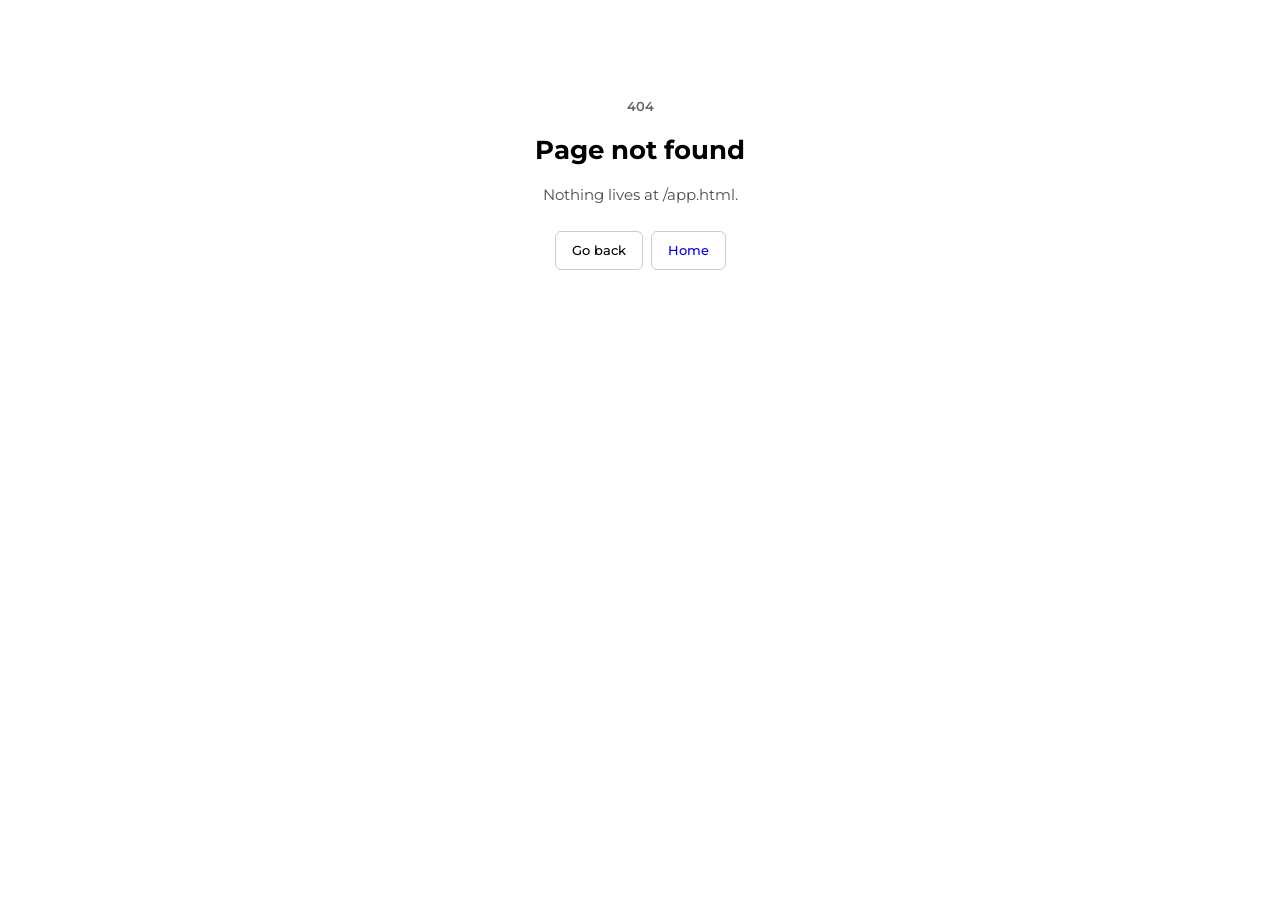
<file: app.html>
<!doctype html>
<html data-vapor-wasm="/_vapor/vapor.d7f38db15a.wasm" data-vapor-browser="/_vapor/browser.4c4c45d709.js" lang="en">

<head>
  <title>ryven: a Postgres dashboard you run yourself</title>
  <meta charset="utf-8" />
  <meta name="description"
    content="ryven is a dashboard for your Postgres that you run yourself: one binary, pointed at your database, in your browser. Its health at a glance, the slowest queries, who blocks whom, every table and row, SQL with EXPLAIN ANALYZE, and the crashes your vapor app reports." />
  <meta property="og:title" content="ryven: a Postgres dashboard you run yourself" />
  <meta property="og:description"
    content="One binary, pointed at your database, in your browser. Its health, slow queries, locks, every table and row, and SQL with EXPLAIN ANALYZE." />
  <meta property="og:image" content="https://ryven.kyber.run/assets/shots/overview-dark.webp" />
  <meta property="og:url" content="https://ryven.kyber.run" />
  <meta property="og:type" content="website" />
  <meta name="twitter:card" content="summary_large_image" />
  <meta name="viewport" content="width=device-width, initial-scale=1.0" />
  <link rel="icon" href="/assets/icon.svg" type="image/svg+xml" />
  <link rel="preload" href="/_vapor/vapor.d7f38db15a.wasm" as="fetch" type="application/wasm" crossorigin />

  <link rel="preconnect" href="https://fonts.googleapis.com" />
  <link rel="preconnect" href="https://fonts.gstatic.com" crossorigin />

  <link
    href="https://fonts.googleapis.com/css2?family=IBM+Plex+Mono:wght@300;400;500&family=Montserrat:ital,wght@0,100..900;1,100..900&display=swap"
    rel="stylesheet" />

  <script type="module" src="/_vapor/bundle.7cd4537fbf.js"></script>
  <!-- Bootstrap Icons 1.13.1, served with the app so it works offline. -->
  <link rel="stylesheet" href="/assets/css/bootstrap-icons.css" />

  <style>
    body {
      margin: 0;
      padding: 0;
      font-family: "Montserrat", sans-serif;
      font-optical-sizing: auto;
      height: 100dvh;
      width: 100%;
      box-sizing: border-box;
      flex-shrink: 0;
      background-color: rgba(var(--background));
      color: rgb(var(--text_color));
      transition:
        background-color 0.3s ease,
        color 0.3s ease;
      scrollbar-width: none;
      /* Firefox */
      -ms-overflow-style: none;
      /* IE/Edge */
    }

    *,
    *::before,
    *::after {
      box-sizing: border-box;
      -webkit-tap-highlight-color: transparent;
      -webkit-scrollbar: display: none;
      scrollbar-width: none;
      -ms-overflow-style: none;
      /* Chrome, Safari, Opera */
      margin: 0;
    }

    ::view-transition-group(*) {
      animation-duration: 150ms;
    }

    ::view-transition-old(*),
    ::view-transition-new(*) {
      /* animation: none; */
    }

    p,
    h1,
    h2,
    h3,
    h4,
    h5,
    h6,
    textarea {
      line-height: 1.5;
      font-size-adjust: 0.5;
    }

    table {
      border-collapse: separate;
      border-spacing: 0;
    }

    /* The ring a control shows while it has keyboard focus: on Tab, not
       on a mouse click. */
    :focus-visible {
      outline: 2px solid rgb(var(--text_color));
      outline-offset: 2px;
    }

    button, p, input {
      font-family: inherit;
    }

    button {
      font-family: inherit;
      /* font-size: inherit; */
      /* line-height: inherit; */
      color: inherit;
      /* min-width: 0; */
      /* box-sizing: border-box; */
      /* display: flex; */
      /* add these: */
      /* padding: 0; */
      /* border: none; */
      /* background: none; */
      /* text-align: inherit; */
      /* appearance: none; */
    }



    input[type="file"]::file-selector-button {
      background: transparent;
      color: transparent;
      border: none;
    }


    input:-webkit-autofill {
      -webkit-box-shadow: 0 0 0 1000px transparent inset;
      -webkit-text-fill-color: inherit;
      caret-color: inherit;
      transition: background-color 5000s ease-in-out 0s;
    }

    .reload-indicator {
      position: fixed;
      top: 16px;
      right: 16px;
      background: #1a1a1a;
      color: #fff;
      padding: 10px 16px;
      border-radius: 6px;
      display: none;
      align-items: center;
      gap: 10px;
      font-family: system-ui, sans-serif;
      font-size: 14px;
      z-index: 99999;
      box-shadow: 0 4px 12px rgba(0, 0, 0, 0.3);
    }

    .reload-indicator.visible {
      display: flex;
    }

    .reload-spinner {
      width: 14px;
      height: 14px;
      border: 2px solid #333;
      border-top-color: #fff;
      border-radius: 50%;
      animation: spin 0.8s linear infinite;
    }

    @keyframes spin {
      to {
        transform: rotate(360deg);
      }
    }

    /* A screenshot comes in both themes (Home.zig's Shot); the page shows
       its own theme's one. */
    [data-shot] {
      display: block;
    }

    [data-shot="dark"],
    [data-theme="dark"] [data-shot="light"] {
      display: none;
    }

    [data-theme="dark"] [data-shot="dark"] {
      display: block;
    }

    /* The site's feature rows that put their screenshot on the left; doubled
       to outrank the element's own class. A phone stacks them all alike. */
    [data-flip="true"][data-flip="true"] {
      flex-direction: row-reverse;
    }

    /* A feature's text keeps level with the top of its screenshot, and in
       view while a tall one scrolls past. */
    [data-beside="true"] {
      flex: 1 1 340px;
      min-width: 0;
      position: sticky;
      top: 48px;
      align-self: flex-start;
    }

    /* A feature's screenshots: the larger share of its row. */
    [data-shots="true"] {
      flex: 2 1 560px;
      min-width: 0;
    }

    @media (max-width: 767px) {
      [data-flip="true"][data-flip="true"] {
        flex-direction: column;
      }

      /* Stacked, a basis would be a height. */
      [data-beside="true"],
      [data-shots="true"] {
        flex: none;
        width: 100%;
        position: static;
        align-self: stretch;
      }
    }
  </style>
</head>

<body>
  <main id="contents" style="display: contents"></main>
  <div id="layer-tooltip" class="layer-root"></div>
  <div id="layer-popover" class="layer-root"></div>
  <div id="layer-modal"></div>
  <div id="layer-toast"></div>
</body>

</html>
</file>
<file: _vapor/style.cdb728612d.css>
.lay_7VXay{
display:flex;
flex-direction:row;
justify-content:center;
align-items:center;
gap:12px;
flex-wrap:wrap;
}
.lay_eK77S4{
display:flex;
flex-direction:row;
overflow-x:scroll;
}
.lay_PqEkO3{
display:flex;
flex-direction:column;
align-items:center;
justify-content:flex-start;
width:100.00%;
flex-shrink: 0;
}
.lay_STTpG4{
width:34.00px;
height:22.00px;
}
.lay_Owo7D2{
display:flex;
flex-direction:row;
}
.lay_8IUT24{
display:flex;
flex-direction:column;
gap:14px;
width:100.00%;
flex-shrink: 0;
}
.lay_nGDAe1{
text-align:center;
max-width:760.00px;
}
.lay_6mlhw2{
display:flex;
flex-direction:row;
justify-content:flex-start;
align-items:center;
gap:48px;
width:100.00%;
flex-shrink: 0;
}
.lay_OG6Dc2{
display:flex;
flex-direction:row;
justify-content:center;
align-items:center;
}
.lay_XDNI21{
display:flex;
flex-direction:column;
gap:12px;
}
.lay_DHmlS1{
display:flex;
flex-direction:column;
gap:48px;
width:100.00%;
flex-shrink: 0;
}
.lay_OmNiV3{
align-self: stretch;
height:8.00px;
}
.lay_j1WNg1{
display:flex;
flex-direction:column;
gap:16px;
}
.lay_TKjdt{
display:flex;
flex-direction:row;
justify-content:flex-end;
align-items:center;
gap:28px;
}
.lay_1wHVY1{
display:flex;
flex-direction:row;
justify-content:space-between;
align-items:center;
width:100.00%;
flex-shrink: 0;
}
.lay_6qFfU1{
width:100.00%;
}
.lay_ERyub4{
display:flex;
flex-direction:row;
justify-content:flex-start;
align-items:center;
gap:12px;
}
.lay_HKTla3{
display:flex;
flex-direction:column;
width:100.00%;
flex-shrink: 0;
}
.lay_3MGXW3{
display:flex;
flex-direction:row;
gap:24px;
width:100.00%;
flex-shrink: 0;
flex-wrap:wrap;
}
.lay_mh8xP1{
display:flex;
flex-direction:column;
gap:12px;
width:100.00%;
flex-shrink: 0;
}
.lay_yFiLY{
display:flex;
flex-direction:column;
gap:14px;
width:100.00%;
flex-shrink: 0;
}
.lay_FcuM62{
display:flex;
flex-direction:column;
width:100.00%;
flex-shrink: 0;
height:100.00%;
flex-shrink: 0;
overflow-y:scroll;
}
.lay_5UucI1{
display:flex;
flex-direction:row;
width:33.00%;
flex-shrink: 0;
height:10.00px;
flex-shrink: 0;
}
.lay_j5f7v3{
display:flex;
flex-direction:row;
justify-content:center;
align-items:center;
gap:10px;
}
.lay_Y5LON3{
display:flex;
flex-direction:row;
justify-content:center;
align-items:center;
gap:10px;
}
.lay_EV1UJ4{
display:flex;
flex-direction:column;
gap:16px;
}
.lay_AEgkh1{
display:flex;
flex-direction:row;
width:100.00%;
flex-shrink: 0;
}
.lay_XcFTD3{
display:flex;
flex-direction:row;
justify-content:center;
align-items:center;
gap:24px;
}
.lay_XonOy2{
display:flex;
flex-direction:row;
gap:12px;
flex-wrap:wrap;
}
.lay_R2kCO1{
display:flex;
flex-direction:row;
justify-content:flex-start;
align-items:center;
gap:16px;
width:100.00%;
flex-shrink: 0;
}
.lay_jXzf62{
}
.lay_tav5W4{
display:flex;
flex-direction:row;
justify-content:flex-start;
align-items:center;
gap:6px;
flex-wrap:wrap;
}
.lay_z30wE4{
display:flex;
flex-direction:column;
align-items:center;
justify-content:flex-start;
}
.lay_GJ3jI4{
display:flex;
flex-direction:row;
justify-content:flex-end;
align-items:center;
gap:16px;
}
.lay_W59ox3{
display:flex;
flex-direction:row;
width:100.00%;
flex-shrink: 0;
}
.lay_CH9vL4{
display:flex;
flex-direction:row;
width:18.00px;
flex-shrink: 0;
height:10.00px;
flex-shrink: 0;
}
.lay_WYY1V3{
display:flex;
flex-direction:column;
align-items:center;
justify-content:flex-start;
gap:28px;
width:100.00%;
flex-shrink: 0;
}
.lay_1I8dE4{
}
.lay_aMUH2{
display:flex;
flex-direction:row;
justify-content:center;
align-items:center;
gap:18px;
flex-wrap:wrap;
}
.lay_tB0Ag3{
display:flex;
flex-direction:row;
justify-content:space-between;
align-items:center;
gap:16px;
width:100.00%;
flex-shrink: 0;
flex-wrap:wrap;
}
.vis_fXypP3{
font-size:16px;
font-weight:300;
color:rgb(var(--text_secondary));
text-decoration:none;
}
.vis_QrnhR{
font-size:16px;
font-weight:500;
text-decoration:none;
}
.vis_tVOc3{
font-size:19px;
font-weight:500;
text-decoration:none;
}
.vis_ZW8223{
background-image:radial-gradient(circle, rgba(var(--code_comment_color), 0.50) 0.5px, transparent 0px);
background-size: 8px 8px;
background-position: center center;
border-width:1px 1px 1px 1px;
border-color:rgb(var(--border_color_light));
border-style: solid;
color:rgb(var(--text_color));
text-decoration:none;
}
.vis_xnAdq{
font-size:20px;
font-weight:500;
color:rgb(var(--text_color));
text-decoration:none;
}
.vis_uhu0Z1{
border-width:1px 1px 1px 1px;
border-color:rgb(var(--border_color_light));
border-style: solid;
box-shadow:4px 4px 0px rgb(var(--tint));text-decoration:none;
transition:color 200ms ease, background-color 200ms ease, border-color 200ms ease, border-radius 200ms ease, outline-color 200ms ease, outline-width 200ms ease, outline-offset 200ms ease, text-decoration-color 200ms ease, fill 200ms ease, stroke 200ms ease, opacity 200ms ease, box-shadow 200ms ease, transform 200ms ease, translate 200ms ease, scale 200ms ease, rotate 200ms ease, filter 200ms ease, backdrop-filter 200ms ease;
}
.vis_4VBoN1{
background-color:rgba(0,0,0,0.00);
cursor:pointer;
border-width:0px 0px 0px 0px;
border-style: solid;
color:rgb(var(--code_comment_color));
text-decoration:none;
transition:color 150ms ease, background-color 150ms ease, border-color 150ms ease, border-radius 150ms ease, outline-color 150ms ease, outline-width 150ms ease, outline-offset 150ms ease, text-decoration-color 150ms ease, fill 150ms ease, stroke 150ms ease, opacity 150ms ease, box-shadow 150ms ease, transform 150ms ease, translate 150ms ease, scale 150ms ease, rotate 150ms ease, filter 150ms ease, backdrop-filter 150ms ease;
}
.vis_RpCl33{
font-size:16px;
font-weight:400;
text-decoration:none;
}
.vis_r7SS42{
font-size:16px;
font-weight:300;
text-decoration:none;
}
.vis_Vm8gB4{
background-color:rgba(0,0,0,0.00);
cursor:pointer;
border-width:0px 0px 0px 0px;
border-style: solid;
text-decoration:none;
}
.vis_SZFyH1{
border-width:1px 1px 1px 1px;
border-color:rgb(var(--border_color_light));
border-style: solid;
box-shadow:4px 4px 0px rgb(var(--tint));text-decoration:none;
transition:color 200ms ease, background-color 200ms ease, border-color 200ms ease, border-radius 200ms ease, outline-color 200ms ease, outline-width 200ms ease, outline-offset 200ms ease, text-decoration-color 200ms ease, fill 200ms ease, stroke 200ms ease, opacity 200ms ease, box-shadow 200ms ease, transform 200ms ease, translate 200ms ease, scale 200ms ease, rotate 200ms ease, filter 200ms ease, backdrop-filter 200ms ease;
}
.vis_qxiDO2{
font-size:15px;
font-weight:300;
color:rgb(var(--text_muted));
text-decoration:none;
}
.vis_nCPuR3{
background-color:rgba(0,0,0,0.00);
border-width:1px 1px 1px 1px;
border-color:rgb(var(--text_color));
border-style: solid;
color:rgb(var(--text_color));
text-decoration:none;
transition:color 150ms ease, background-color 150ms ease, border-color 150ms ease, border-radius 150ms ease, outline-color 150ms ease, outline-width 150ms ease, outline-offset 150ms ease, text-decoration-color 150ms ease, fill 150ms ease, stroke 150ms ease, opacity 150ms ease, box-shadow 150ms ease, transform 150ms ease, translate 150ms ease, scale 150ms ease, rotate 150ms ease, filter 150ms ease, backdrop-filter 150ms ease;
}
.vis_xl3Xj{
border-width:1px 1px 1px 1px;
border-color:rgb(var(--border_color_light));
border-style: solid;
box-shadow:4px 4px 0px rgb(var(--tint));text-decoration:none;
transition:color 200ms ease, background-color 200ms ease, border-color 200ms ease, border-radius 200ms ease, outline-color 200ms ease, outline-width 200ms ease, outline-offset 200ms ease, text-decoration-color 200ms ease, fill 200ms ease, stroke 200ms ease, opacity 200ms ease, box-shadow 200ms ease, transform 200ms ease, translate 200ms ease, scale 200ms ease, rotate 200ms ease, filter 200ms ease, backdrop-filter 200ms ease;
}
.vis_ziojL{
font-size:20px;
font-weight:400;
text-decoration:none;
}
.vis_eqYYw{
font-size:15px;
font-weight:300;
color:rgb(var(--text_secondary));
text-decoration:none;
}
.vis_1SsS74{
font-size:14px;
font-family:IBM Plex Mono,monospace;
font-weight:400;
color:rgb(var(--code_text_color));
text-decoration:none;
white-space:pre;
}
.vis_0eZFZ2{
fill:rgb(var(--text_color));
text-decoration:none;
}
.vis_KFwhE4{
border-width:0px 0px 1px 0px;
border-color:rgb(var(--border_color_light));
border-style: solid;
text-decoration:none;
}
.vis_gfo5Q1{
text-decoration:none;
}
.vis_ASHDV3{
border-width:0px 0px 1px 0px;
border-color:rgba(0,0,0,0.00);
border-style: solid;
text-decoration:none;
transition:color 150ms ease, background-color 150ms ease, border-color 150ms ease, border-radius 150ms ease, outline-color 150ms ease, outline-width 150ms ease, outline-offset 150ms ease, text-decoration-color 150ms ease, fill 150ms ease, stroke 150ms ease, opacity 150ms ease, box-shadow 150ms ease, transform 150ms ease, translate 150ms ease, scale 150ms ease, rotate 150ms ease, filter 150ms ease, backdrop-filter 150ms ease;
}
.vis_OJh2i1{
background-image:linear-gradient(90deg, rgb(var(--grid_color)) 1px, rgba(0,0,0,0.00) 1px),linear-gradient(180deg, rgb(var(--grid_color)) 1px, rgba(0,0,0,0.00) 1px);
background-size: 14px 14px, 14px 14px;
background-position: center center;
border-width:1px 1px 1px 1px;
border-color:rgb(var(--grid_color));
border-style: solid;
text-decoration:none;
}
.vis_QnFQg1{
background-color:rgb(var(--background));
font-family:Montserrat, sans-serif;
text-decoration:none;
}
.vis_MkMEI1{
font-size:14px;
font-family:IBM Plex Mono,monospace;
font-weight:400;
color:rgb(var(--tint));
text-decoration:none;
}
.vis_LhZZ53{
background-color:rgb(var(--tint));
border-width:1px 1px 1px 1px;
border-color:rgb(var(--tint));
border-style: solid;
color:rgb(var(--background));
text-decoration:none;
transition:color 150ms ease, background-color 150ms ease, border-color 150ms ease, border-radius 150ms ease, outline-color 150ms ease, outline-width 150ms ease, outline-offset 150ms ease, text-decoration-color 150ms ease, fill 150ms ease, stroke 150ms ease, opacity 150ms ease, box-shadow 150ms ease, transform 150ms ease, translate 150ms ease, scale 150ms ease, rotate 150ms ease, filter 150ms ease, backdrop-filter 150ms ease;
}
.vis_nbHbi3{
font-size:40px;
font-weight:300;
color:rgb(var(--text_color));
text-decoration:none;
}
.vis_ebbLF1{
border-width:1px 1px 1px 1px;
border-color:rgb(var(--border_color_light));
border-style: solid;
box-shadow:4px 4px 0px rgb(var(--tint));text-decoration:none;
transition:color 200ms ease, background-color 200ms ease, border-color 200ms ease, border-radius 200ms ease, outline-color 200ms ease, outline-width 200ms ease, outline-offset 200ms ease, text-decoration-color 200ms ease, fill 200ms ease, stroke 200ms ease, opacity 200ms ease, box-shadow 200ms ease, transform 200ms ease, translate 200ms ease, scale 200ms ease, rotate 200ms ease, filter 200ms ease, backdrop-filter 200ms ease;
}
.vis_p4U4d3{
border-width:1px 0px 0px 0px;
border-color:rgb(var(--border_color_light));
border-style: solid;
text-decoration:none;
}
.vis_J0Vje3{
font-size:14px;
font-family:IBM Plex Mono,monospace;
font-weight:400;
color:rgb(var(--text_color));
text-decoration:none;
}
.vis_bVdc71{
font-size:48px;
font-weight:200;
color:rgb(var(--text_color));
text-decoration:none;
}
.vis_wLPk34{
background-image:repeating-linear-gradient(45deg, rgb(var(--text_color)) 0px, rgb(var(--text_color)) 1px, transparent 1px, transparent 5px);
background-position: center center;
text-decoration:none;
}
.vis_ecJf31{
font-size:18px;
font-weight:300;
color:rgb(var(--text_secondary));
text-decoration:none;
}
.vis_xtApO1{
border-width:1px 1px 1px 1px;
border-color:rgb(var(--border_color_light));
border-style: solid;
box-shadow:4px 4px 0px rgb(var(--tint));text-decoration:none;
transition:color 200ms ease, background-color 200ms ease, border-color 200ms ease, border-radius 200ms ease, outline-color 200ms ease, outline-width 200ms ease, outline-offset 200ms ease, text-decoration-color 200ms ease, fill 200ms ease, stroke 200ms ease, opacity 200ms ease, box-shadow 200ms ease, transform 200ms ease, translate 200ms ease, scale 200ms ease, rotate 200ms ease, filter 200ms ease, backdrop-filter 200ms ease;
}
.vis_g4MsV2{
border-width:1px 1px 1px 1px;
border-color:rgb(var(--border_color_light));
border-style: solid;
box-shadow:4px 4px 0px rgb(var(--tint));text-decoration:none;
transition:color 200ms ease, background-color 200ms ease, border-color 200ms ease, border-radius 200ms ease, outline-color 200ms ease, outline-width 200ms ease, outline-offset 200ms ease, text-decoration-color 200ms ease, fill 200ms ease, stroke 200ms ease, opacity 200ms ease, box-shadow 200ms ease, transform 200ms ease, translate 200ms ease, scale 200ms ease, rotate 200ms ease, filter 200ms ease, backdrop-filter 200ms ease;
}
.vis_YXmtf3{
border-width:1px 1px 1px 1px;
border-color:rgb(var(--border_color_light));
border-style: solid;
box-shadow:4px 4px 0px rgb(var(--tint));text-decoration:none;
transition:color 200ms ease, background-color 200ms ease, border-color 200ms ease, border-radius 200ms ease, outline-color 200ms ease, outline-width 200ms ease, outline-offset 200ms ease, text-decoration-color 200ms ease, fill 200ms ease, stroke 200ms ease, opacity 200ms ease, box-shadow 200ms ease, transform 200ms ease, translate 200ms ease, scale 200ms ease, rotate 200ms ease, filter 200ms ease, backdrop-filter 200ms ease;
}
.vis_f2HY4{
border-width:1px 1px 1px 1px;
border-color:rgb(var(--border_color_light));
border-style: solid;
box-shadow:4px 4px 0px rgb(var(--tint));text-decoration:none;
transition:color 200ms ease, background-color 200ms ease, border-color 200ms ease, border-radius 200ms ease, outline-color 200ms ease, outline-width 200ms ease, outline-offset 200ms ease, text-decoration-color 200ms ease, fill 200ms ease, stroke 200ms ease, opacity 200ms ease, box-shadow 200ms ease, transform 200ms ease, translate 200ms ease, scale 200ms ease, rotate 200ms ease, filter 200ms ease, backdrop-filter 200ms ease;
}
.vis_0wNwt1{
font-size:15px;
font-weight:400;
color:rgb(var(--text_color));
text-decoration:none;
}
.vis_4r4lT2{
font-size:14px;
font-family:IBM Plex Mono,monospace;
font-weight:400;
color:rgb(var(--code_comment_color));
text-decoration:none;
white-space:pre;
}
.vis_ouge74{
font-size:48px;
font-weight:500;
color:rgb(var(--text_color));
text-decoration:none;
}
.vis_NlrDO3{
border-width:1px 1px 1px 1px;
border-color:rgb(var(--border_color_light));
border-style: solid;
box-shadow:4px 4px 0px rgb(var(--tint));text-decoration:none;
transition:color 200ms ease, background-color 200ms ease, border-color 200ms ease, border-radius 200ms ease, outline-color 200ms ease, outline-width 200ms ease, outline-offset 200ms ease, text-decoration-color 200ms ease, fill 200ms ease, stroke 200ms ease, opacity 200ms ease, box-shadow 200ms ease, transform 200ms ease, translate 200ms ease, scale 200ms ease, rotate 200ms ease, filter 200ms ease, backdrop-filter 200ms ease;
}
.vis_TTBcE{
border-width:1px 1px 1px 1px;
border-color:rgb(var(--border_color_light));
border-style: solid;
box-shadow:4px 4px 0px rgb(var(--tint));text-decoration:none;
transition:color 200ms ease, background-color 200ms ease, border-color 200ms ease, border-radius 200ms ease, outline-color 200ms ease, outline-width 200ms ease, outline-offset 200ms ease, text-decoration-color 200ms ease, fill 200ms ease, stroke 200ms ease, opacity 200ms ease, box-shadow 200ms ease, transform 200ms ease, translate 200ms ease, scale 200ms ease, rotate 200ms ease, filter 200ms ease, backdrop-filter 200ms ease;
}
.vis_jXKmu3{
border-width:1px 1px 1px 1px;
border-color:rgb(var(--border_color_light));
border-style: solid;
box-shadow:4px 4px 0px rgb(var(--tint));text-decoration:none;
transition:color 200ms ease, background-color 200ms ease, border-color 200ms ease, border-radius 200ms ease, outline-color 200ms ease, outline-width 200ms ease, outline-offset 200ms ease, text-decoration-color 200ms ease, fill 200ms ease, stroke 200ms ease, opacity 200ms ease, box-shadow 200ms ease, transform 200ms ease, translate 200ms ease, scale 200ms ease, rotate 200ms ease, filter 200ms ease, backdrop-filter 200ms ease;
}
.vis_Zjca8{
border-width:1px 1px 1px 1px;
border-color:rgb(var(--border_color_light));
border-style: solid;
box-shadow:4px 4px 0px rgb(var(--tint));text-decoration:none;
transition:color 200ms ease, background-color 200ms ease, border-color 200ms ease, border-radius 200ms ease, outline-color 200ms ease, outline-width 200ms ease, outline-offset 200ms ease, text-decoration-color 200ms ease, fill 200ms ease, stroke 200ms ease, opacity 200ms ease, box-shadow 200ms ease, transform 200ms ease, translate 200ms ease, scale 200ms ease, rotate 200ms ease, filter 200ms ease, backdrop-filter 200ms ease;
}
.vis_B9pk11{
border-width:1px 0px 0px 0px;
border-color:rgb(var(--text_color));
border-style: solid;
text-decoration:none;
}
.vis_Y1akP1{
font-size:20px;
font-weight:400;
color:rgb(var(--text_color));
text-decoration:none;
}
.vis_BCPk83{
background-color:rgb(var(--code_background));
border-width:1px 1px 1px 1px;
border-color:rgb(var(--code_background));
border-style: solid;
text-decoration:none;
}
.pos_e8wtf3{
}
.mapa_G3SAw{
padding:4px 0px 4px 0px;
margin:0px 0px 0px 0px;
}
.mapa_97Gjh{
padding:32px 0px 32px 0px;
margin:0px 0px 0px 0px;
}
.mapa_fG3Vk2{
padding:96px 32px 96px 32px;
margin:0px 0px 0px 0px;
}
.mapa_PrgMM1{
padding:48px 32px 48px 32px;
margin:0px 0px 0px 0px;
}
.mapa_CrkEb2{
padding:0px 0px 0px 0px;
margin:0px 0px 0px 0px;
}
.mapa_mPW5m2{
padding:88px 32px 88px 32px;
margin:0px 0px 0px 0px;
}
.mapa_pJCoD1{
padding:18px 20px 18px 20px;
margin:0px 0px 0px 0px;
}
.mapa_Dr2FO{
padding:40px 40px 40px 40px;
margin:0px 0px 0px 0px;
}
.mapa_G5kA64{
padding:12px 20px 12px 20px;
margin:0px 0px 0px 0px;
}
.mapa_tFMrw3{
padding:4px 4px 4px 4px;
margin:0px 0px 0px 0px;
}
.mapa_3RP2h2{
padding:24px 24px 24px 24px;
margin:0px 0px 0px 0px;
}
.mapa_kNJK91{
padding:16px 32px 16px 32px;
margin:0px 0px 0px 0px;
}
.intr_4QezY1:hover{
box-shadow:10px 10px 0px rgb(var(--tint));text-decoration:none;
transform:translateX(-6.00px) translateY(-6.00px) ;
}
.intr_G9JnK4:hover{
box-shadow:10px 10px 0px rgb(var(--tint));text-decoration:none;
transform:translateX(-6.00px) translateY(-6.00px) ;
}
.intr_3gOQb1:hover{
box-shadow:10px 10px 0px rgb(var(--tint));text-decoration:none;
transform:translateX(-6.00px) translateY(-6.00px) ;
}
.intr_4bHW24:hover{
border-width:0px 0px 1px 0px;
border-color:rgb(var(--text_color));
border-style: solid;
text-decoration:none;
}
.intr_P1urm3:hover{
box-shadow:10px 10px 0px rgb(var(--tint));text-decoration:none;
transform:translateX(-6.00px) translateY(-6.00px) ;
}
.intr_XlOQN:hover{
background-color:rgb(var(--text_color));
color:rgb(var(--background));
text-decoration:none;
}
.intr_enlwH1:hover{
box-shadow:10px 10px 0px rgb(var(--tint));text-decoration:none;
transform:translateX(-6.00px) translateY(-6.00px) ;
}
.intr_odK5I:hover{
box-shadow:10px 10px 0px rgb(var(--tint));text-decoration:none;
transform:translateX(-6.00px) translateY(-6.00px) ;
}
.intr_eMu19:hover{
box-shadow:10px 10px 0px rgb(var(--tint));text-decoration:none;
transform:translateX(-6.00px) translateY(-6.00px) ;
}
.intr_rhCk94:hover{
text-decoration:none;
}
.intr_78jvP3:hover{
box-shadow:10px 10px 0px rgb(var(--tint));text-decoration:none;
transform:translateX(-6.00px) translateY(-6.00px) ;
}
.intr_2Y8Sm3:hover{
box-shadow:10px 10px 0px rgb(var(--tint));text-decoration:none;
transform:translateX(-6.00px) translateY(-6.00px) ;
}
.intr_xlY0J2:hover{
box-shadow:10px 10px 0px rgb(var(--tint));text-decoration:none;
transform:translateX(-6.00px) translateY(-6.00px) ;
}
.intr_OqA281:hover{
box-shadow:10px 10px 0px rgb(var(--tint));text-decoration:none;
transform:translateX(-6.00px) translateY(-6.00px) ;
}
.intr_qohpd1:hover{
color:rgb(var(--code_text_color));
text-decoration:none;
}
.intr_W1CvM2:hover{
background-color:rgb(var(--background));
color:rgb(var(--tint));
text-decoration:none;
}
@media (max-width: 767px) {.resp_PLJo14{
padding:40px 16px 40px 16px;
}
}
@media (max-width: 767px) {.resp_kHsb34{
padding:48px 16px 48px 16px;
}
}
@media (max-width: 767px) {.resp_vGLtr3{
padding:56px 16px 56px 16px;
}
}
@media (max-width: 767px) {.resp_zqqCw1{
gap:10px;
}
}
@media (max-width: 767px) {.resp_hw5II1{
display:flex;
flex-direction:column;
gap:24px;
padding:16px 0px 16px 0px;
}
}
@media (max-width: 767px) {.resp_sW1u63{
padding:16px 16px 16px 16px;
}
}
@media (max-width: 767px) {.resp_5Akzj1{
padding:12px 16px 12px 16px;
}
}
@media (max-width: 767px) {.resp_lVdMI4{
display:none;
flex-direction:row;
}
}
</file>
<file: _vapor/style_variables.def3acdf63.css>
:root {
--border_color:38,38,38;;
--text_color:0,0,0;;
--text:0,0,0;;
--background:255,255,255;;
--primary:255,255,255;;
--secondary:0,0,0;;
--font_family:Montserrat;
--btn_color:33,8,255;;
--tint:0,0,0;;
--dark_tint:2,0,137;;
--text_tint_color:0,0,0;;
--alternate_tint:33,8,255;;
--btn_tint:255,56,56;;
--dark_text:253,253,253;;
--form_input_border_color:233,233,233;;
--danger:255,78,51;;
--alternate_background:38,38,38;;
--alternate_border_color:38,38,38;;
--alternate_text_color:255,255,255;;
--logo:255,255,255;;
--gradient_start_0stop_color:72,0,255;;
--gradient_start_100stop_color:122,56,255;;
--gradient_end_0stop_color:255,224,158;;
--gradient_end_100stop_color:255,255,255;;
--icon_color:162,162,162;;
--image_bg:255,255,255;;
--code_background:0,0,0;;
--highlight_color:243,243,243;;
--border_color_light:0,0,0;;
--grid_color:237,237,237;;
--code_text_color:255,255,255;;
--code_function_color:255,237,132;;
--code_keyword_color:0,43,255;;
--disabled:162,162,162;;
--light_text:108,117,125;;
--code_tint_color:132,255,237;;
--code_comment_color:138,138,138;;
--code_string_color:196,162,98;;
--code_type_color:125,118,132;;
--code_component_color:255,0,255;;
--code_operator_color:86,86,86;;
--code_identifier_color:46,59,90;;
--code_is_added_color:22,223,143;;
--chart_bar_color:33,33,33;;
--text_muted:138,138,138;;
--success:16,185,129;;
--text_secondary:82,82,82;;
--accent:255,87,0;;
}
[data-theme="dark"] {
--border_color:39,39,42;;
--text_color:234,234,234;;
--text:234,234,234;;
--background:0,0,0;;
--primary:0,0,0;;
--secondary:255,255,255;;
--font_family:Montserrat;
--btn_color:255,255,21;;
--tint:255,87,0;;
--dark_tint:213,225,0;;
--text_tint_color:194,254,10;;
--alternate_tint:99,56,255;;
--btn_tint:255,56,56;;
--dark_text:11,11,11;;
--form_input_border_color:39,39,42;;
--danger:255,78,51;;
--alternate_background:38,38,38;;
--alternate_border_color:255,255,255;;
--alternate_text_color:15,15,15;;
--logo:15,15,15;;
--gradient_start_0stop_color:238,255,0;;
--gradient_start_100stop_color:204,255,0;;
--gradient_end_0stop_color:255,255,255;;
--gradient_end_100stop_color:255,255,255;;
--icon_color:72,72,72;;
--image_bg:15,15,15;;
--code_background:22,22,22;;
--highlight_color:39,39,42;;
--border_color_light:234,234,234;;
--grid_color:26,26,26;;
--code_text_color:246,245,251;;
--code_function_color:179,146,240;;
--code_keyword_color:249,117,131;;
--disabled:50,51,58;;
--light_text:33,8,255;;
--code_tint_color:77,165,255;;
--code_comment_color:138,138,138;;
--code_string_color:159,156,70;;
--code_type_color:129,126,159;;
--code_component_color:181,239,138;;
--code_operator_color:66,66,66;;
--code_identifier_color:82,92,115;;
--code_is_added_color:8,84,54;;
--chart_bar_color:39,39,39;;
--text_muted:138,138,138;;
--success:16,185,129;;
--text_secondary:161,161,170;;
--accent:255,87,0;;
}
</file>
